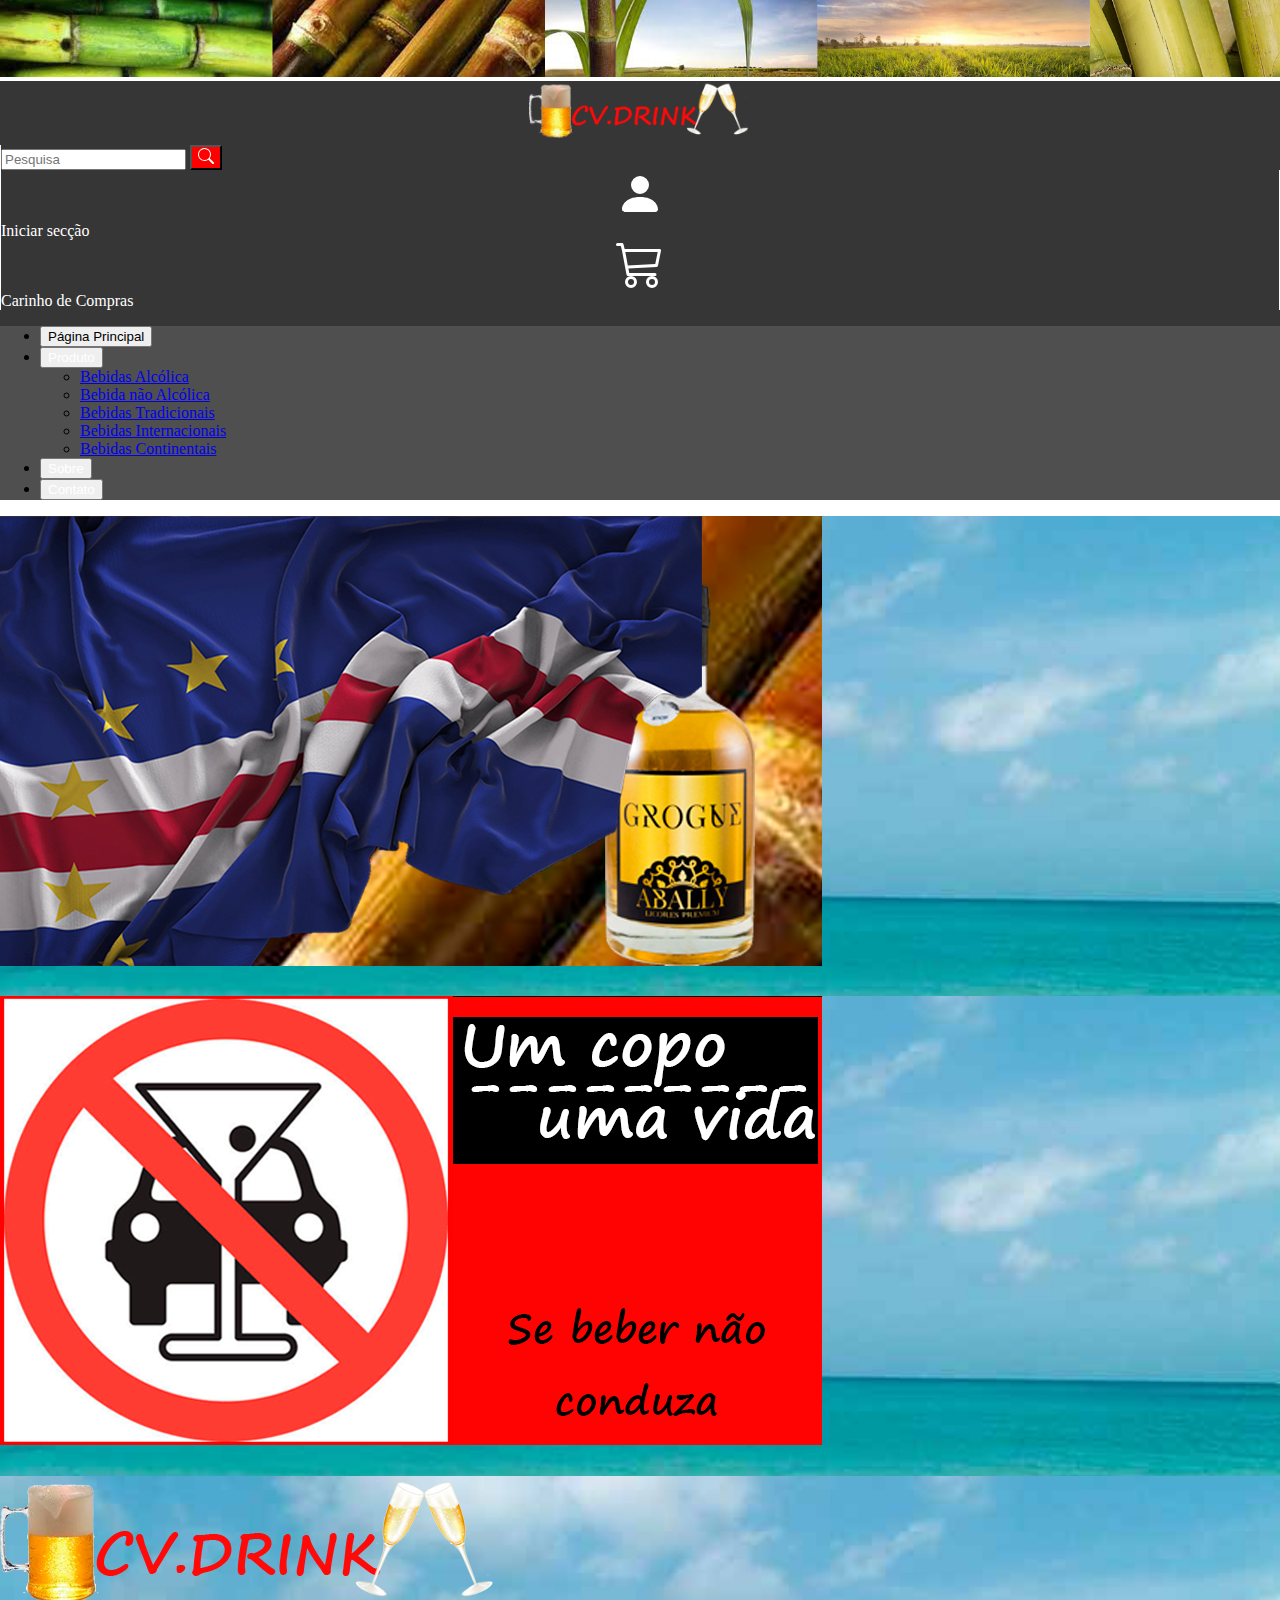
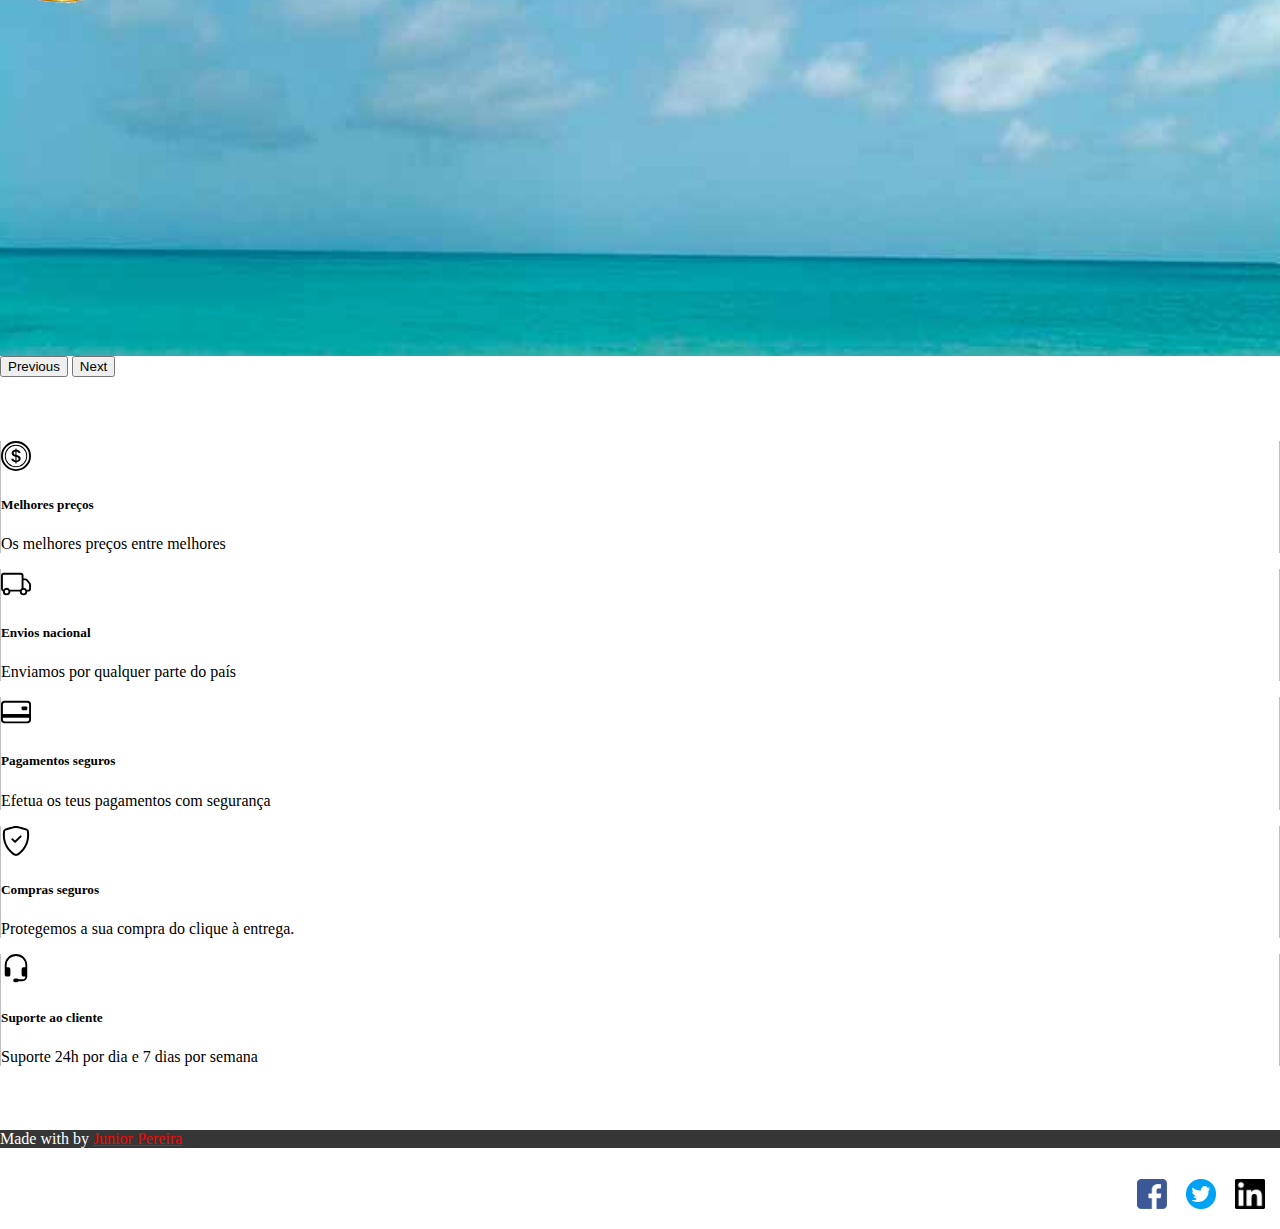
<file: index.html>
<!DOCTYPE html
    PUBLIC" -//W3C//DTD XHTML 1.0 Transitional//EN""http://www.w3.org/TR/xhtml1/DTD/xhtml1-transitional.dtd">
<html xmlns="http://www.w3.org/1999/xhtml">




    <head>

        <title>Bebidas Cabo-verdianas</title>

        <meta http-equiv="Content-type" content="text/html; charset=UTF-8" />
        <meta name="keywords" content="Store, Pc's, Computer, Sell, Buy, Cheap"
            />
        <meta name="description" content="Online Store for selling computers" />
        <meta name="author" name="Junior Pereira" />
        <link rel="stylesheet" type="text/css" href="projeto.css" />
        <link
            href="https://cdn.jsdelivr.net/npm/bootstrap@5.0.2/dist/css/bootstrap.min.css"
            rel="stylesheet"
            integrity="sha384-EVSTQN3/azprG1Anm3QDgpJLIm9Nao0Yz1ztcQTwFspd3yD65VohhpuuCOmLASjC"
            crossorigin="anonymous">

    </head>
    

    <body>
        <section class="top">
            <div class="row">
                <div class="col-md-12"><img src="imagens/imagemtopo.jpg"
                        height="auto" width="100%" style="margin: 0px;">
                </div>
            </div>
        </section>
        <section class="menu gradient">
            <nav class="nav-bar gradient">
                <div class="container-fluid">
                    <div class="row align-items-center">
                        <div class="col-md-3 justify-content-center">
                           <center>
                            <div class="menu-logo">
                                <a href="index.html">
                                    <img src="imagens/logo.png" height="60rem" width="auto">
                                </a>
                            </div>
                           </center> 
                        </div>
                        <div class="col-md-6" style="border-left:1px solid #FFFFFF;">
                            <form class="d-flex align-items-center" style="width: 100%; margin: auto;">
                                <input class="form-control  me-2" type="search" placeholder="Pesquisa" aria-label="Search">
                                <button class="btn" style="background-color: red; color: #FFFFFF;" type="submit">
                                    <svg xmlns="http://www.w3.org/2000/svg" width="16" height="16" fill="currentColor" class="bi bi-search" viewBox="0 0 16 16">
                                        <path d="M11.742 10.344a6.5 6.5 0 1 0-1.397 1.398h-.001c.03.04.062.078.098.115l3.85 3.85a1 1 0 0 0 1.415-1.414l-3.85-3.85a1.007 1.007 0 0 0-.115-.1zM12 6.5a5.5 5.5 0 1 1-11 0 5.5 5.5 0 0 1 11 0z"/>
                                    </svg>
                                </button>
                              </form>
                        </div>
                        <div class="col-md-3">
                            <div class="row align-items-center">
                                <div class="col-md-5 col-sm-6 txt-decoration hover-bold" style="border-left:1px solid #FFFFFF; border-right:1px solid #FFFFFF;">
                                    <a href="#" style="color: #FFFFFF;">
                                        <div class="row align-items-center justify-content-center">
                                            <div class="col-md-4 col-sm-2" style="padding-right:0 ;">
                                                <svg xmlns="http://www.w3.org/2000/svg" width="auto" height="3rem" fill="currentColor" class="bi bi-person-fill" viewBox="0 0 16 16">
                                                    <path d="M3 14s-1 0-1-1 1-4 6-4 6 3 6 4-1 1-1 1H3zm5-6a3 3 0 1 0 0-6 3 3 0 0 0 0 6z"/>
                                                </svg>
                                            </div>
                                            <div class="col-md-8 col-sm-6 text-center" style="padding-left: 0;">Iniciar secção</div>
                                        </div>
                                    </a>
                                </div>
                                <div class="col-md-6 col-sm-6 txt-decoration hover-bold" style="border-left:1px solid #FFFFFF; border-right:1px solid #FFFFFF;">
                                    <a href="#" style="color: #FFFFFF;">
                                        <div class="row align-items-center justify-content-center">
                                            <div class="col-md-4 col-sm-2" style="padding-right:0 ;">
                                                <svg xmlns="http://www.w3.org/2000/svg" width="auto" height="3rem" fill="currentColor" class="bi bi-cart3" viewBox="0 0 16 16">
                                                    <path d="M0 1.5A.5.5 0 0 1 .5 1H2a.5.5 0 0 1 .485.379L2.89 3H14.5a.5.5 0 0 1 .49.598l-1 5a.5.5 0 0 1-.465.401l-9.397.472L4.415 11H13a.5.5 0 0 1 0 1H4a.5.5 0 0 1-.491-.408L2.01 3.607 1.61 2H.5a.5.5 0 0 1-.5-.5zM3.102 4l.84 4.479 9.144-.459L13.89 4H3.102zM5 12a2 2 0 1 0 0 4 2 2 0 0 0 0-4zm7 0a2 2 0 1 0 0 4 2 2 0 0 0 0-4zm-7 1a1 1 0 1 1 0 2 1 1 0 0 1 0-2zm7 0a1 1 0 1 1 0 2 1 1 0 0 1 0-2z"/>
                                                </svg>
                                            </div>
                                            <div class="col-md-8 col-sm-7 text-center" style="padding-left: 0;">Carinho de Compras</div>
                                        </div>
                                    </a>
                                </div>
                                <div class="col-md-3">

                                </div>
                            </div>
                        </div>
                    </div>
                </div>

                <div class="container-fluid menu-pl">
                    <ul class="nav nav-tabs" id="myTab" role="tablist" style="width: 100%;">
                        <li class="nav-item txt-decoration" role="presentation">
                            <a href="index.html"><button class="nav-link active"
                                    id="home-tab"
                                    data-bs-toggle="tab" data-bs-target="#home"
                                    type="button" role="tab" aria-controls="home"
                                    aria-selected="true">Página Principal</button>
                            </a>
                        </li>
                        <li class=" nav-item dropdown" role="presentation">
                            <button class="nav-link" type="button" id="dropdownMenuButton1" role="tab" data-bs-toggle="dropdown" data-bs-target="#Produto" aria-controls="profile" aria-expanded="false">
                                <span class="menu-inative">Produto</span>
                            </button>
                            <ul class="dropdown-menu" aria-labelledby="dropdownMenuButton1">
                              <li><a class="dropdown-item" href="catalogo.html">Bebidas Alcólica</a></li>
                              <li><a class="dropdown-item" href="catalogo.html">Bebida não Alcólica</a></li>
                              <li><a class="dropdown-item" href="catalogo.html">Bebidas Tradicionais</a></li>
                              <li><a class="dropdown-item" href="catalogo.html">Bebidas Internacionais</a></li>
                              <li><a class="dropdown-item" href="catalogo.html">Bebidas Continentais</a></li>

                            </ul>
                        </li>
                        <li class="nav-item txt-decoration" role="presentation">
                            <a href="sobre.html">
                                <button class="nav-link" id="contact-tab"
                                    data-bs-toggle="tab" data-bs-target="#contact"
                                    type="button" role="tab" aria-controls="contact"
                                    aria-selected="false"><span
                                        class="menu-inative">Sobre</span></button>
                            </a>
                        </li>
                        <li class="nav-item txt-decoration" role="presentation">
                            <a href="contato.html">
                                <button class="nav-link" id="contact-tab"
                                    data-bs-toggle="tab" data-bs-target="#contact"
                                    type="button" role="tab" aria-controls="contact"
                                    aria-selected="false"><span
                                        class="menu-inative">Contato</span></button>
                            </a>
                        </li>
                    </ul>
                </div>
              </nav>
        </section>

        <section class="slide justify-content-center">
            <div class="container-fluid" style="padding: 0%;">
                <div class="row justify-content-center">
                    <div class="col-md-12">
                        <div id="carouselExampleInterval" class="carousel
                            slide" data-bs-ride="carousel">
                            <div class="carousel-inner">
                                <div class="carousel-item carousel-project active"
                                    data-bs-interval="4000">
                                    <img src="imagens/destaque_home_2.png"
                                        class="d-block w-100" alt="...">
                                </div>
                                <div class="carousel-item carousel-project"
                                    data-bs-interval="4000">
                                    <img src="imagens/destaque_home.png"
                                        class="d-block w-100" alt="...">
                                </div>
                                <div class="carousel-item carousel-project"
                                data-bs-interval="4000">
                                    <div class="row justify-content-center my-5 g-5">
                                        <div class="col-md-10">
                                            <img src="imagens/logo.png"
                                                class="d-block w-100" alt="...">
                                        </div>
                                    </div>
                                
                                </div>
                            </div>
                            <button class="carousel-control-prev"
                                type="button"
                                data-bs-target="#carouselExampleInterval"
                                data-bs-slide="prev">
                                <span class="carousel-control-prev-icon"
                                    aria-hidden="true"></span>
                                <span class="visually-hidden">Previous</span>
                            </button>
                            <button class="carousel-control-next"
                                type="button"
                                data-bs-target="#carouselExampleInterval"
                                data-bs-slide="next">
                                <span class="carousel-control-next-icon"
                                    aria-hidden="true"></span>
                                <span class="visually-hidden">Next</span>
                            </button>
                        </div>
                    </div>
                </div>
            </div>
        </section>

            <!--
                <div id="para_slider">
                    <img src="imagens/destaque_home_2.png" id="slider">
                    <div id="botoes_1">
                        <button type="button" onclick="reiniciar()"
                            style="float:left; margin-left: 34%;">REINICIAR</button>
                        <button type="button" onclick="stop()" id="botao_1"
                            style="float:left;">STOP</button>
                    </div>
                            <div id="botoes_2">
                            <button type="button" onclick="esquerda()" style="float: left;"><</button>
                            <button type="button" onclick="direita()" style="float: right;">></button>
                            </div>
                </div>
            -->
        <section class="cela-infor">
            <div class="container-fluid">
                <div class="row justify-content-center text-center align-items-center">
                    
                    <div class="col-md-2 cl-i-1">
                       
                            <svg xmlns="http://www.w3.org/2000/svg" width="30" height="30" fill="currentColor" class="bi bi-coin" viewBox="0 0 16 16">
                                <path d="M5.5 9.511c.076.954.83 1.697 2.182 1.785V12h.6v-.709c1.4-.098 2.218-.846 2.218-1.932 0-.987-.626-1.496-1.745-1.76l-.473-.112V5.57c.6.068.982.396 1.074.85h1.052c-.076-.919-.864-1.638-2.126-1.716V4h-.6v.719c-1.195.117-2.01.836-2.01 1.853 0 .9.606 1.472 1.613 1.707l.397.098v2.034c-.615-.093-1.022-.43-1.114-.9H5.5zm2.177-2.166c-.59-.137-.91-.416-.91-.836 0-.47.345-.822.915-.925v1.76h-.005zm.692 1.193c.717.166 1.048.435 1.048.91 0 .542-.412.914-1.135.982V8.518l.087.02z"/>
                                <path d="M8 15A7 7 0 1 1 8 1a7 7 0 0 1 0 14zm0 1A8 8 0 1 0 8 0a8 8 0 0 0 0 16z"/>
                                <path d="M8 13.5a5.5 5.5 0 1 1 0-11 5.5 5.5 0 0 1 0 11zm0 .5A6 6 0 1 0 8 2a6 6 0 0 0 0 12z"/>
                              </svg>
                       
                      
                            <h5>Melhores preços</h5>
                            <p>Os melhores preços entre melhores</p>
                     
                    </div>
                    <div class="col-md-2 cl-i-1">
                            <svg xmlns="http://www.w3.org/2000/svg" width="30" height="30" fill="currentColor" class="bi bi-truck" viewBox="0 0 16 16">
                            <path d="M0 3.5A1.5 1.5 0 0 1 1.5 2h9A1.5 1.5 0 0 1 12 3.5V5h1.02a1.5 1.5 0 0 1 1.17.563l1.481 1.85a1.5 1.5 0 0 1 .329.938V10.5a1.5 1.5 0 0 1-1.5 1.5H14a2 2 0 1 1-4 0H5a2 2 0 1 1-3.998-.085A1.5 1.5 0 0 1 0 10.5v-7zm1.294 7.456A1.999 1.999 0 0 1 4.732 11h5.536a2.01 2.01 0 0 1 .732-.732V3.5a.5.5 0 0 0-.5-.5h-9a.5.5 0 0 0-.5.5v7a.5.5 0 0 0 .294.456zM12 10a2 2 0 0 1 1.732 1h.768a.5.5 0 0 0 .5-.5V8.35a.5.5 0 0 0-.11-.312l-1.48-1.85A.5.5 0 0 0 13.02 6H12v4zm-9 1a1 1 0 1 0 0 2 1 1 0 0 0 0-2zm9 0a1 1 0 1 0 0 2 1 1 0 0 0 0-2z"/>
                          </svg>

                            <h5>Envios nacional</h5>
                            <p>Enviamos por qualquer parte do país</p>


                    </div>
                    <div class="col-md-3 cl-i-1">
                            <svg xmlns="http://www.w3.org/2000/svg" width="30" height="30" fill="currentColor" class="bi bi-credit-card-2-back" viewBox="0 0 16 16">
                                <path d="M11 5.5a.5.5 0 0 1 .5-.5h2a.5.5 0 0 1 .5.5v1a.5.5 0 0 1-.5.5h-2a.5.5 0 0 1-.5-.5v-1z"/>
                                <path d="M2 2a2 2 0 0 0-2 2v8a2 2 0 0 0 2 2h12a2 2 0 0 0 2-2V4a2 2 0 0 0-2-2H2zm13 2v5H1V4a1 1 0 0 1 1-1h12a1 1 0 0 1 1 1zm-1 9H2a1 1 0 0 1-1-1v-1h14v1a1 1 0 0 1-1 1z"/>
                              </svg>

                            <h5>Pagamentos seguros</h5>
                            <p>Efetua os teus pagamentos com segurança</p>
                    </div>
                    <div class="col-md-2 cl-i-1">
                            <svg xmlns="http://www.w3.org/2000/svg" width="30" height="30" fill="currentColor" class="bi bi-shield-check" viewBox="0 0 16 16">
                                <path d="M5.338 1.59a61.44 61.44 0 0 0-2.837.856.481.481 0 0 0-.328.39c-.554 4.157.726 7.19 2.253 9.188a10.725 10.725 0 0 0 2.287 2.233c.346.244.652.42.893.533.12.057.218.095.293.118a.55.55 0 0 0 .101.025.615.615 0 0 0 .1-.025c.076-.023.174-.061.294-.118.24-.113.547-.29.893-.533a10.726 10.726 0 0 0 2.287-2.233c1.527-1.997 2.807-5.031 2.253-9.188a.48.48 0 0 0-.328-.39c-.651-.213-1.75-.56-2.837-.855C9.552 1.29 8.531 1.067 8 1.067c-.53 0-1.552.223-2.662.524zM5.072.56C6.157.265 7.31 0 8 0s1.843.265 2.928.56c1.11.3 2.229.655 2.887.87a1.54 1.54 0 0 1 1.044 1.262c.596 4.477-.787 7.795-2.465 9.99a11.775 11.775 0 0 1-2.517 2.453 7.159 7.159 0 0 1-1.048.625c-.28.132-.581.24-.829.24s-.548-.108-.829-.24a7.158 7.158 0 0 1-1.048-.625 11.777 11.777 0 0 1-2.517-2.453C1.928 10.487.545 7.169 1.141 2.692A1.54 1.54 0 0 1 2.185 1.43 62.456 62.456 0 0 1 5.072.56z"/>
                                <path d="M10.854 5.146a.5.5 0 0 1 0 .708l-3 3a.5.5 0 0 1-.708 0l-1.5-1.5a.5.5 0 1 1 .708-.708L7.5 7.793l2.646-2.647a.5.5 0 0 1 .708 0z"/>
                            </svg>

                            <h5>Compras seguros</h5>
                            <p>Protegemos a sua compra do clique à entrega.</p>

                    </div>
                    <div class="col-md-2 cl-i-1">
                            <svg xmlns="http://www.w3.org/2000/svg" width="30" height="30" fill="currentColor" class="bi bi-headset" viewBox="0 0 16 16">
                            <path d="M8 1a5 5 0 0 0-5 5v1h1a1 1 0 0 1 1 1v3a1 1 0 0 1-1 1H3a1 1 0 0 1-1-1V6a6 6 0 1 1 12 0v6a2.5 2.5 0 0 1-2.5 2.5H9.366a1 1 0 0 1-.866.5h-1a1 1 0 1 1 0-2h1a1 1 0 0 1 .866.5H11.5A1.5 1.5 0 0 0 13 12h-1a1 1 0 0 1-1-1V8a1 1 0 0 1 1-1h1V6a5 5 0 0 0-5-5z"/>
                            </svg>

                            <h5>Suporte ao cliente</h5>
                            <p>Suporte 24h por dia e 7 dias por semana</p>
                    </div>
                </div>
            </div>
        </section>

        <footer class="css-footer gradient">
            <div class="row justify-content-center text-center align-items-center">
                <div class="col-md-2"></div>
                <div class="col-md-8 text-center">
                    <span style="color: #FFFFFF;">Made with by
                    <a href="#">Junior Pereira</a>
                    </span>
                </div>
                <div class="col-md-2">
                    <div class="rede-social align-items-center">
                        <ul>
                            <li><a href=""><img
                                        src="imagens/redes-sociais/facebook.png"
                                        width="30px"
                                        height="30px" /></a></li>
                            <li><a href=""><img
                                        src="imagens/redes-sociais/twitter.png"
                                        width="30px"
                                        height="30px" /></a></li>
                            <li><a href=""><img
                                        src="imagens/redes-sociais/linkedin.png"
                                        width="30px"
                                        height="30px" /></a></li>
                        </ul>
                    </div>
                </div>
            </div>
        </footer>

        <script type="text/javascript" src="js/banner.js"></script>
        <script
            src="https://cdn.jsdelivr.net/npm/bootstrap@5.0.2/dist/js/bootstrap.bundle.min.js"
            integrity="sha384-MrcW6ZMFYlzcLA8Nl+NtUVF0sA7MsXsP1UyJoMp4YLEuNSfAP+JcXn/tWtIaxVXM"
            crossorigin="anonymous"></script>


    </body>



</html>
</file>
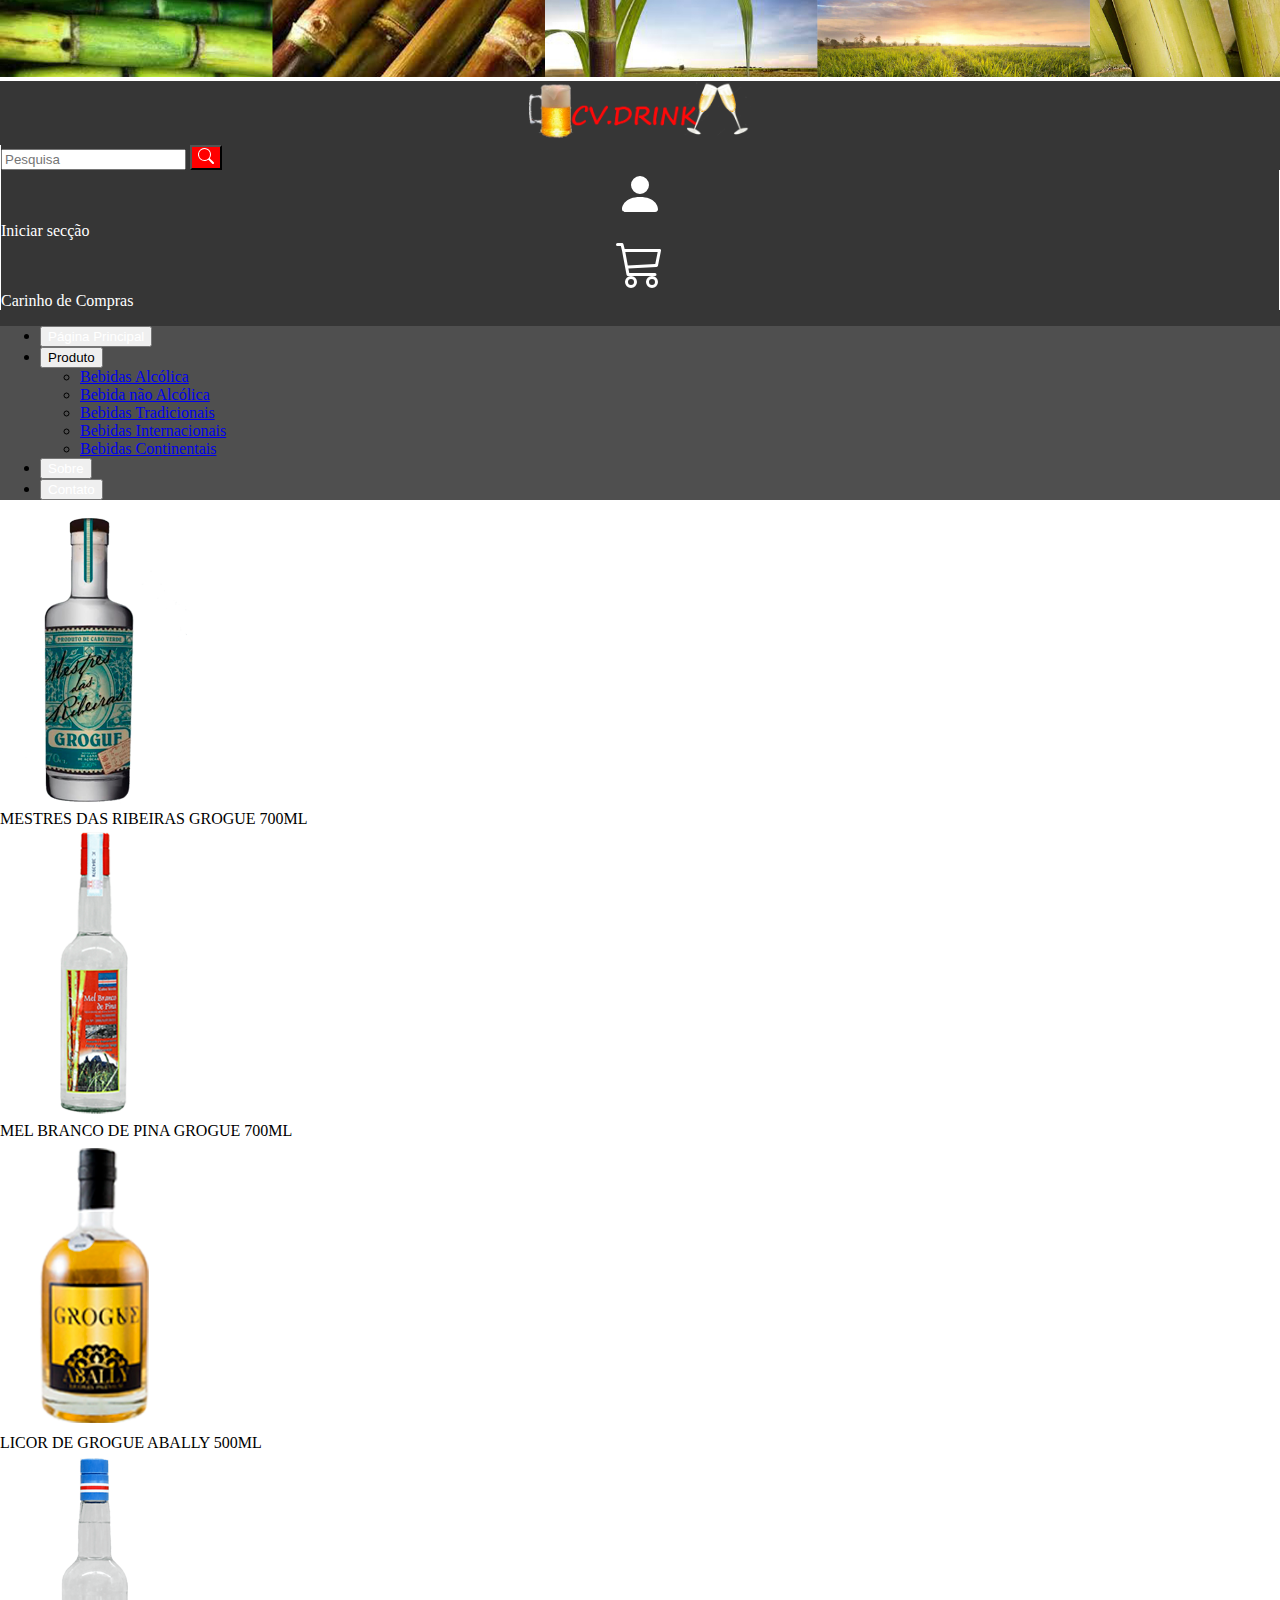
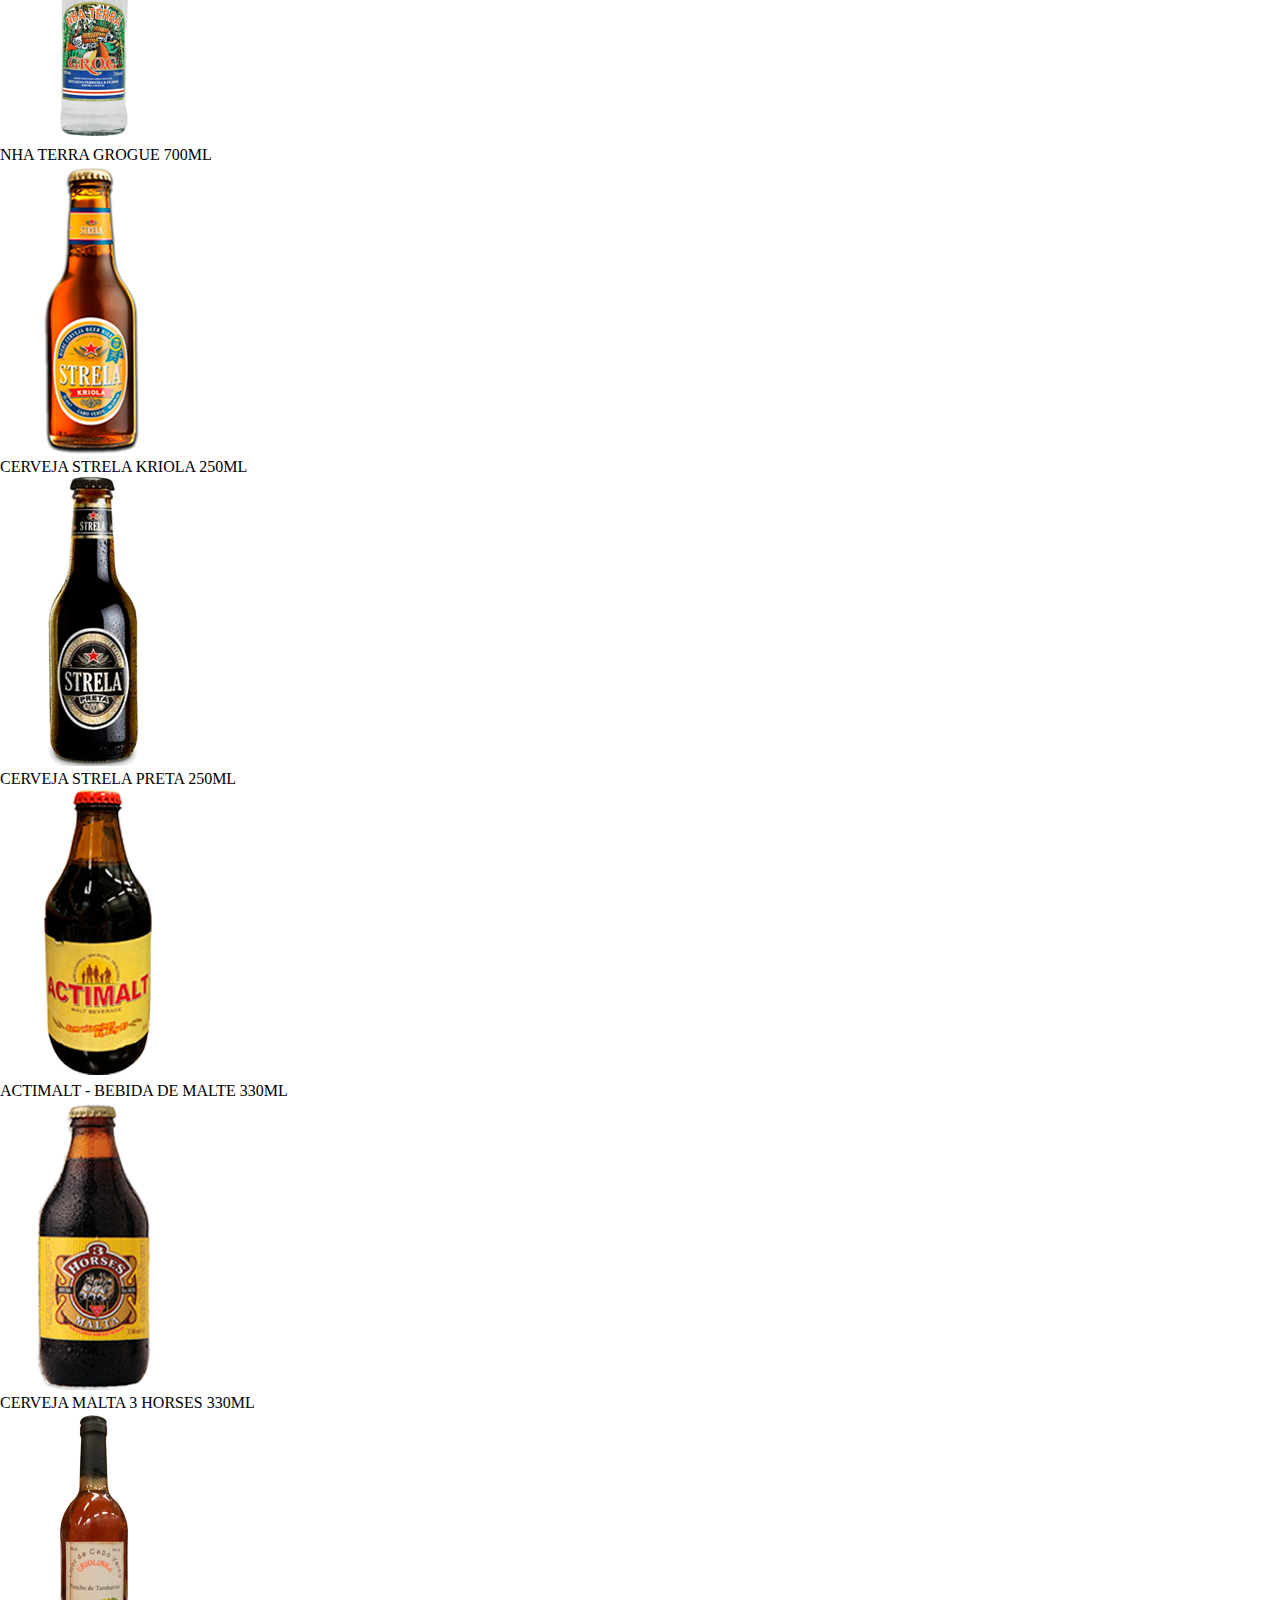
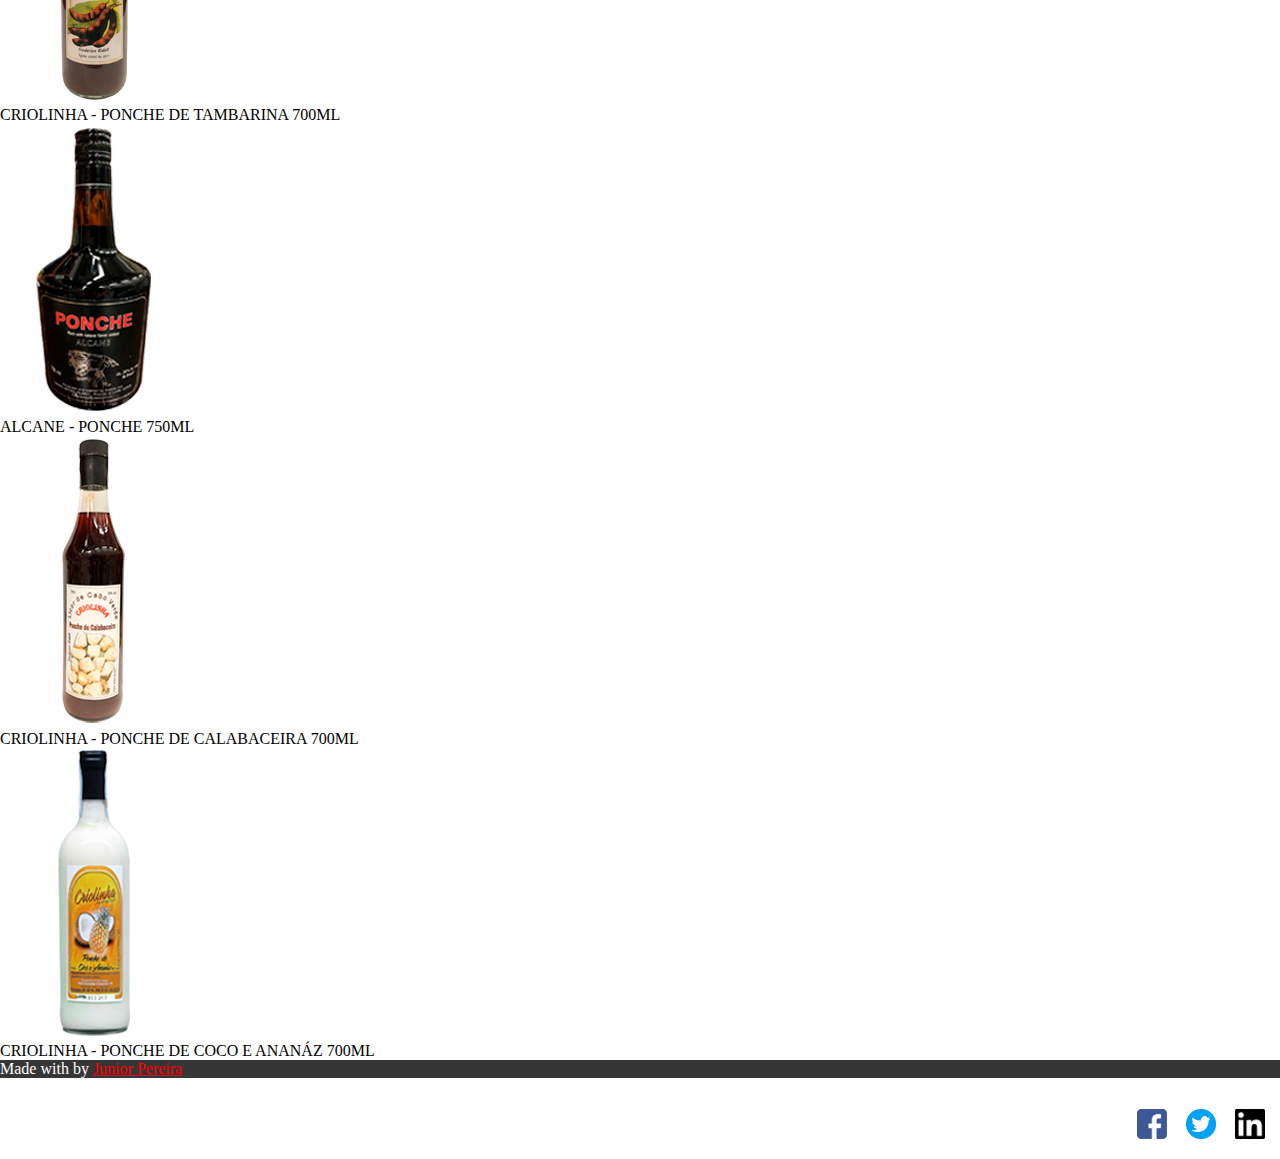
<file: catalogo.html>
<!DOCTYPE html
    PUBLIC" -//W3C//DTD XHTML 1.0 Transitional//EN""http://www.w3.org/TR/xhtml1/DTD/xhtml1-transitional.dtd">
<html xmlns="http://www.w3.org/1999/xhtml">



    <head>

        <title>Bebidas Cabo-verdianas</title>

        <meta http-equiv="Content-type" content="text/html; charset=UTF-8" />
        <meta name="keywords" content="Store, Pc's, Computer, Sell, Buy, Cheap"
            />
        <meta name="description" content="Online Store for selling computers" />
        <meta name="author" name="Junior Pereira" />
        <link rel="stylesheet" type="text/css" href="projeto.css" />
        <link
        href="https://cdn.jsdelivr.net/npm/bootstrap@5.0.2/dist/css/bootstrap.min.css"
        rel="stylesheet"
        integrity="sha384-EVSTQN3/azprG1Anm3QDgpJLIm9Nao0Yz1ztcQTwFspd3yD65VohhpuuCOmLASjC"
        crossorigin="anonymous">


    </head>

    <body>
        <section class="top">
            <div class="row">
                <div class="col-md-12"><img src="imagens/imagemtopo.jpg"
                        height="auto" width="100%" style="margin: 0px;">
                </div>
            </div>
        </section>
        <section class="menu gradient">
            <nav class="nav-bar gradient">
                <div class="container-fluid">
                    <div class="row align-items-center">
                        <div class="col-md-3 justify-content-center">
                           <center>
                            <div class="menu-logo">
                                <a href="index.html">
                                    <img src="imagens/logo.png" height="60rem" width="auto">
                                </a>
                            </div>
                           </center> 
                        </div>
                        <div class="col-md-6" style="border-left:1px solid #FFFFFF;">
                            <form class="d-flex align-items-center" style="width: 100%; margin: auto;">
                                <input class="form-control  me-2" type="search" placeholder="Pesquisa" aria-label="Search">
                                <button class="btn" style="background-color: red; color: #FFFFFF;" type="submit">
                                    <svg xmlns="http://www.w3.org/2000/svg" width="16" height="16" fill="currentColor" class="bi bi-search" viewBox="0 0 16 16">
                                        <path d="M11.742 10.344a6.5 6.5 0 1 0-1.397 1.398h-.001c.03.04.062.078.098.115l3.85 3.85a1 1 0 0 0 1.415-1.414l-3.85-3.85a1.007 1.007 0 0 0-.115-.1zM12 6.5a5.5 5.5 0 1 1-11 0 5.5 5.5 0 0 1 11 0z"/>
                                    </svg>
                                </button>
                              </form>
                        </div>
                        <div class="col-md-3">
                            <div class="row align-items-center">
                                <div class="col-md-5 col-sm-6 txt-decoration hover-bold" style="border-left:1px solid #FFFFFF; border-right:1px solid #FFFFFF;">
                                    <a href="#" style="color: #FFFFFF;">
                                        <div class="row align-items-center justify-content-center">
                                            <div class="col-md-4 col-sm-2" style="padding-right:0 ;">
                                                <svg xmlns="http://www.w3.org/2000/svg" width="auto" height="3rem" fill="currentColor" class="bi bi-person-fill" viewBox="0 0 16 16">
                                                    <path d="M3 14s-1 0-1-1 1-4 6-4 6 3 6 4-1 1-1 1H3zm5-6a3 3 0 1 0 0-6 3 3 0 0 0 0 6z"/>
                                                </svg>
                                            </div>
                                            <div class="col-md-8 col-sm-6 text-center" style="padding-left: 0;">Iniciar secção</div>
                                        </div>
                                    </a>
                                </div>
                                <div class="col-md-6 col-sm-6 txt-decoration hover-bold" style="border-left:1px solid #FFFFFF; border-right:1px solid #FFFFFF;">
                                    <a href="#" style="color: #FFFFFF;">
                                        <div class="row align-items-center justify-content-center">
                                            <div class="col-md-4 col-sm-2" style="padding-right:0 ;">
                                                <svg xmlns="http://www.w3.org/2000/svg" width="auto" height="3rem" fill="currentColor" class="bi bi-cart3" viewBox="0 0 16 16">
                                                    <path d="M0 1.5A.5.5 0 0 1 .5 1H2a.5.5 0 0 1 .485.379L2.89 3H14.5a.5.5 0 0 1 .49.598l-1 5a.5.5 0 0 1-.465.401l-9.397.472L4.415 11H13a.5.5 0 0 1 0 1H4a.5.5 0 0 1-.491-.408L2.01 3.607 1.61 2H.5a.5.5 0 0 1-.5-.5zM3.102 4l.84 4.479 9.144-.459L13.89 4H3.102zM5 12a2 2 0 1 0 0 4 2 2 0 0 0 0-4zm7 0a2 2 0 1 0 0 4 2 2 0 0 0 0-4zm-7 1a1 1 0 1 1 0 2 1 1 0 0 1 0-2zm7 0a1 1 0 1 1 0 2 1 1 0 0 1 0-2z"/>
                                                </svg>
                                            </div>
                                            <div class="col-md-8 col-sm-7 text-center" style="padding-left: 0;">Carinho de Compras</div>
                                        </div>
                                    </a>
                                </div>
                                <div class="col-md-3">

                                </div>
                            </div>
                        </div>
                    </div>
                </div>

                <div class="container-fluid menu-pl">
                    <ul class="nav nav-tabs" id="myTab" role="tablist" style="width: 100%;">
                        <li class="nav-item txt-decoration" role="presentation">
                            <a href="index.html"><button class="nav-link"
                                    id="home-tab"
                                    data-bs-toggle="tab" data-bs-target="#home"
                                    type="button" role="tab" aria-controls="home"
                                    aria-selected="true">
                                        <span class="menu-inative">Página Principal</span>
                                    </button>
                            </a>
                        </li>
                        <li class=" nav-item dropdown" role="presentation">
                            <button class="nav-link active" type="button" id="dropdownMenuButton1" role="tab" data-bs-toggle="dropdown" data-bs-target="#Produto" aria-controls="profile" aria-expanded="false">
                                <span>Produto</span>
                            </button>
                            <ul class="dropdown-menu" aria-labelledby="dropdownMenuButton1">
                              <li><a class="dropdown-item" href="catalogo.html">Bebidas Alcólica</a></li>
                              <li><a class="dropdown-item" href="catalogo.html">Bebida não Alcólica</a></li>
                              <li><a class="dropdown-item" href="catalogo.html">Bebidas Tradicionais</a></li>
                              <li><a class="dropdown-item" href="catalogo.html">Bebidas Internacionais</a></li>
                              <li><a class="dropdown-item" href="catalogo.html">Bebidas Continentais</a></li>

                            </ul>
                        </li>
                        <li class="nav-item txt-decoration" role="presentation">
                            <a href="sobre.html">
                                <button class="nav-link" id="contact-tab"
                                    data-bs-toggle="tab" data-bs-target="#contact"
                                    type="button" role="tab" aria-controls="contact"
                                    aria-selected="false"><span
                                        class="menu-inative">Sobre</span></button>
                            </a>
                        </li>
                        <li class="nav-item txt-decoration" role="presentation">
                            <a href="contato.html">
                                <button class="nav-link" id="contact-tab"
                                    data-bs-toggle="tab" data-bs-target="#contact"
                                    type="button" role="tab" aria-controls="contact"
                                    aria-selected="false"><span
                                        class="menu-inative">Contato</span></button>
                            </a>
                        </li>
                    </ul>
                </div>
              </nav>
        </section>
                <!--<li class="nav-item txt-decoration" role="presentation">
                    <a href="catalogo.html"><button class="nav-link active"
                            id="profile-tab"
                            data-bs-toggle="tab" data-bs-target="#Produto"
                            type="button" role="tab" aria-controls="profile"
                            aria-selected="false">Produto</button>
                    </a>
                </li>-->
                

        <section class="product">
            <div class="container">
                <div class="row text-center justify-content-center align-items-center my-4 g-4">
                    <div class="col-md-3">
                        <div class="col-md-12"><img src="imagens/produto0.png"></div>
                        <div class="col-md-12">MESTRES DAS RIBEIRAS GROGUE 700ML</div>
                    </div>
                    <div class="col-md-3">
                        <div class="col-md-12"><img src="imagens/produto2.png"></div>
                        <div class="col-md-12">MEL BRANCO DE PINA GROGUE 700ML</div>
                    </div>
                    <div class="col-md-3">
                        <div class="col-md-12"><img src="imagens/produto3.png"></div>
                        <div class="col-md-12">LICOR DE GROGUE ABALLY 500ML</div>
                    </div>
                    <div class="col-md-3">
                        <div class="col-md-12"><img src="imagens/produto4.png"></div>
                        <div class="col-md-12">NHA TERRA GROGUE 700ML</div>
                    </div>
                </div>

                <div class="row text-center justify-content-center align-items-center my-4 g-4">
                    <div class="col-md-3">
                        <div class="col-md-12"><img src="imagens/produto5.png"></div>
                        <div class="col-md-12">CERVEJA STRELA KRIOLA 250ML</div>
                    </div>
                    <div class="col-md-3">
                        <div class="col-md-12"><img src="imagens/produto6.png"></div>
                        <div class="col-md-12">CERVEJA STRELA PRETA 250ML</div>
                    </div>
                    <div class="col-md-3">
                        <div class="col-md-12"><img src="imagens/produto7.png"></div>
                        <div class="col-md-12">ACTIMALT - BEBIDA DE MALTE 330ML</div>
                    </div>
                    <div class="col-md-3">
                        <div class="col-md-12"><img src="imagens/produto8.png"></div>
                        <div class="col-md-12">CERVEJA MALTA 3 HORSES 330ML</div>
                    </div>
                </div>

                <div class="row text-center justify-content-center align-items-center my-4 g-4">
                    <div class="col-md-3">
                        <div class="col-md-12"><img src="imagens/produto9.png"></div>
                        <div class="col-md-12">CRIOLINHA - PONCHE DE TAMBARINA 700ML</div>
                    </div>
                    <div class="col-md-3">
                        <div class="col-md-12"><img src="imagens/produto10.png"></div>
                        <div class="col-md-12">ALCANE - PONCHE 750ML</div>
                    </div>
                    <div class="col-md-3">
                        <div class="col-md-12"><img src="imagens/produto11.png"></div>
                        <div class="col-md-12">CRIOLINHA - PONCHE DE CALABACEIRA 700ML</div>
                    </div>
                    <div class="col-md-3">
                        <div class="col-md-12"><img src="imagens/produto12.png"></div>
                        <div class="col-md-12">CRIOLINHA - PONCHE DE COCO E ANANÁZ 700ML</div>
                    </div>
                </div>
            </div>
        </section>


        <footer class="css-footer gradient">
            <div class="row justify-content-center text-center align-items-center">
                <div class="col-md-2"></div>
                <div class="col-md-8 text-center">
                    <span style="color: #FFFFFF;">Made with by
                    <a href="#">Junior Pereira</a>
                    </span>
                </div>
                <div class="col-md-2">
                    <div class="rede-social align-items-center">
                        <ul>
                            <li><a href=""><img
                                        src="imagens/redes-sociais/facebook.png"
                                        width="30px"
                                        height="30px" /></a></li>
                            <li><a href=""><img
                                        src="imagens/redes-sociais/twitter.png"
                                        width="30px"
                                        height="30px" /></a></li>
                            <li><a href=""><img
                                        src="imagens/redes-sociais/linkedin.png"
                                        width="30px"
                                        height="30px" /></a></li>
                        </ul>
                    </div>
                </div>
            </div>
        </footer>


        <script
            src="https://cdn.jsdelivr.net/npm/bootstrap@5.0.2/dist/js/bootstrap.bundle.min.js"
            integrity="sha384-MrcW6ZMFYlzcLA8Nl+NtUVF0sA7MsXsP1UyJoMp4YLEuNSfAP+JcXn/tWtIaxVXM"
            crossorigin="anonymous"></script>

    </body>

</html>
</file>
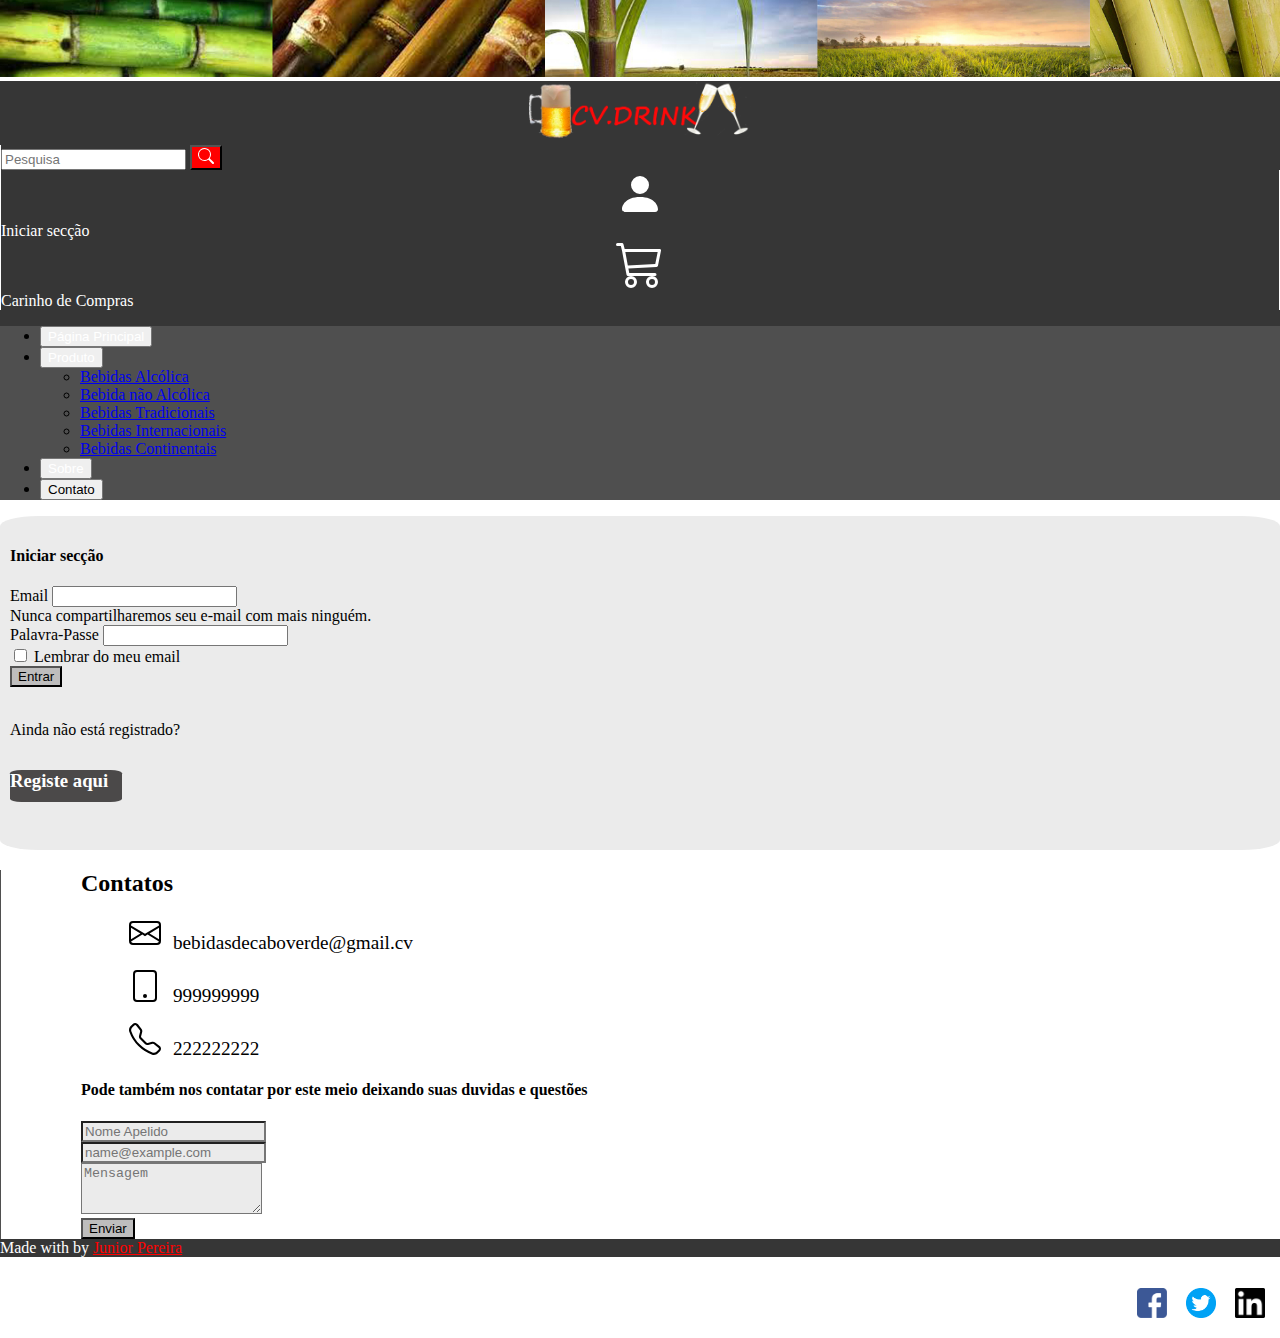
<file: contato.html>
<!DOCTYPE html
    PUBLIC" -//W3C//DTD XHTML 1.0 Transitional//EN""http://www.w3.org/TR/xhtml1/DTD/xhtml1-transitional.dtd">
<html xmlns="http://www.w3.org/1999/xhtml">



    <head>
        <title>Bebidas Cabo-verdianas</title>
        <meta http-equiv="Content-type" content="text/html; charset=UTF-8" />
        <meta name="keywords" content="Store, Pc's, Computer, Sell, Buy, Cheap"
            />
        <meta name="description" content="Online Store for selling computers" />
        <meta name="author" name="Junior Pereira" />
        <link rel="stylesheet" type="text/css" href="projeto.css" />
        <link
        href="https://cdn.jsdelivr.net/npm/bootstrap@5.0.2/dist/css/bootstrap.min.css"
        rel="stylesheet"
        integrity="sha384-EVSTQN3/azprG1Anm3QDgpJLIm9Nao0Yz1ztcQTwFspd3yD65VohhpuuCOmLASjC"
        crossorigin="anonymous">

    </head>

    <body>
        <section class="top">
            <div class="row">
                <div class="col-md-12"><img src="imagens/imagemtopo.jpg"
                        height="auto" width="100%" style="margin: 0px;">
                </div>
            </div>
        </section>
        <section class="menu gradient">
            <nav class="nav-bar gradient">
                <div class="container-fluid">
                    <div class="row align-items-center">
                        <div class="col-md-3 justify-content-center">
                           <center>
                            <div class="menu-logo">
                                <a href="index.html">
                                    <img src="imagens/logo.png" height="60rem" width="auto">
                                </a>
                            </div>
                           </center> 
                        </div>
                        <div class="col-md-6" style="border-left:1px solid #FFFFFF;">
                            <form class="d-flex align-items-center" style="width: 100%; margin: auto;">
                                <input class="form-control  me-2" type="search" placeholder="Pesquisa" aria-label="Search">
                                <button class="btn" style="background-color: red; color: #FFFFFF;" type="submit">
                                    <svg xmlns="http://www.w3.org/2000/svg" width="16" height="16" fill="currentColor" class="bi bi-search" viewBox="0 0 16 16">
                                        <path d="M11.742 10.344a6.5 6.5 0 1 0-1.397 1.398h-.001c.03.04.062.078.098.115l3.85 3.85a1 1 0 0 0 1.415-1.414l-3.85-3.85a1.007 1.007 0 0 0-.115-.1zM12 6.5a5.5 5.5 0 1 1-11 0 5.5 5.5 0 0 1 11 0z"/>
                                    </svg>
                                </button>
                              </form>
                        </div>
                        <div class="col-md-3">
                            <div class="row align-items-center">
                                <div class="col-md-5 col-sm-6 txt-decoration hover-bold" style="border-left:1px solid #FFFFFF; border-right:1px solid #FFFFFF;">
                                    <a href="#" style="color: #FFFFFF;">
                                        <div class="row align-items-center justify-content-center">
                                            <div class="col-md-4 col-sm-2" style="padding-right:0 ;">
                                                <svg xmlns="http://www.w3.org/2000/svg" width="auto" height="3rem" fill="currentColor" class="bi bi-person-fill" viewBox="0 0 16 16">
                                                    <path d="M3 14s-1 0-1-1 1-4 6-4 6 3 6 4-1 1-1 1H3zm5-6a3 3 0 1 0 0-6 3 3 0 0 0 0 6z"/>
                                                </svg>
                                            </div>
                                            <div class="col-md-8 col-sm-6 text-center" style="padding-left: 0;">Iniciar secção</div>
                                        </div>
                                    </a>
                                </div>
                                <div class="col-md-6 col-sm-6 txt-decoration hover-bold" style="border-left:1px solid #FFFFFF; border-right:1px solid #FFFFFF;">
                                    <a href="#" style="color: #FFFFFF;">
                                        <div class="row align-items-center justify-content-center">
                                            <div class="col-md-4 col-sm-2" style="padding-right:0 ;">
                                                <svg xmlns="http://www.w3.org/2000/svg" width="auto" height="3rem" fill="currentColor" class="bi bi-cart3" viewBox="0 0 16 16">
                                                    <path d="M0 1.5A.5.5 0 0 1 .5 1H2a.5.5 0 0 1 .485.379L2.89 3H14.5a.5.5 0 0 1 .49.598l-1 5a.5.5 0 0 1-.465.401l-9.397.472L4.415 11H13a.5.5 0 0 1 0 1H4a.5.5 0 0 1-.491-.408L2.01 3.607 1.61 2H.5a.5.5 0 0 1-.5-.5zM3.102 4l.84 4.479 9.144-.459L13.89 4H3.102zM5 12a2 2 0 1 0 0 4 2 2 0 0 0 0-4zm7 0a2 2 0 1 0 0 4 2 2 0 0 0 0-4zm-7 1a1 1 0 1 1 0 2 1 1 0 0 1 0-2zm7 0a1 1 0 1 1 0 2 1 1 0 0 1 0-2z"/>
                                                </svg>
                                            </div>
                                            <div class="col-md-8 col-sm-7 text-center" style="padding-left: 0;">Carinho de Compras</div>
                                        </div>
                                    </a>
                                </div>
                                <div class="col-md-3">

                                </div>
                            </div>
                        </div>
                    </div>
                </div>

                <div class="container-fluid menu-pl">
                    <ul class="nav nav-tabs" id="myTab" role="tablist" style="width: 100%;">
                        <li class="nav-item txt-decoration" role="presentation">
                            <a href="index.html"><button class="nav-link"
                                    id="home-tab"
                                    data-bs-toggle="tab" data-bs-target="#home"
                                    type="button" role="tab" aria-controls="home"
                                    aria-selected="true">
                                    <span class="menu-inative">Página Principal</span>
                                    </button>
                            </a>
                        </li>
                        <li class=" nav-item dropdown" role="presentation">
                            <button class="nav-link" type="button" id="dropdownMenuButton1" role="tab" data-bs-toggle="dropdown" data-bs-target="#Produto" aria-controls="profile" aria-expanded="false">
                                <span class="menu-inative">Produto</span>
                            </button>
                            <ul class="dropdown-menu" aria-labelledby="dropdownMenuButton1">
                              <li><a class="dropdown-item" href="catalogo.html">Bebidas Alcólica</a></li>
                              <li><a class="dropdown-item" href="catalogo.html">Bebida não Alcólica</a></li>
                              <li><a class="dropdown-item" href="catalogo.html">Bebidas Tradicionais</a></li>
                              <li><a class="dropdown-item" href="catalogo.html">Bebidas Internacionais</a></li>
                              <li><a class="dropdown-item" href="catalogo.html">Bebidas Continentais</a></li>

                            </ul>
                        </li>
                        <li class="nav-item txt-decoration" role="presentation">
                            <a href="sobre.html">
                                <button class="nav-link" id="contact-tab"
                                    data-bs-toggle="tab" data-bs-target="#contact"
                                    type="button" role="tab" aria-controls="contact"
                                    aria-selected="false"><span
                                        class="menu-inative">Sobre</span></button>
                            </a>
                        </li>
                        <li class="nav-item txt-decoration" role="presentation">
                            <a href="contato.html">
                                <button class="nav-link active" id="contact-tab"
                                    data-bs-toggle="tab" data-bs-target="#contact"
                                    type="button" role="tab" aria-controls="contact"
                                    aria-selected="false">Contato</button>
                            </a>
                    </ul>
                </div>
              </nav>
        </section>
        <section class="contact">
            <div class="container-fluid my-4 g-3">
                <div class="row">
                    <div class="col-md-3 box-contact-1">
                        <div class="padding-2">
                            <h4>Iniciar secção</h4>
                            <form>
                                <div class="mb-3">
                                <label for="exampleInputEmail1" class="form-label">Email</label>
                                <input type="email" class="form-control" id="exampleInputEmail1" aria-describedby="emailHelp">
                                <div id="emailHelp" class="form-text">Nunca compartilharemos seu e-mail com mais ninguém.</div>
                                </div>
                                <div class="mb-3">
                                <label for="exampleInputPassword1" class="form-label">Palavra-Passe</label>
                                <input type="password" class="form-control" id="exampleInputPassword1">
                                </div>
                                <div class="mb-3 form-check">
                                <input type="checkbox" class="form-check-input" id="exampleCheck1">
                                <label class="form-check-label" for="exampleCheck1">Lembrar do meu email</label>
                                </div>
                                <button type="submit" class="btn btn-light" style="background-color: rgb(190, 189, 189);">Entrar</button>
                            </form>

                            <br />

                            <p class="#">Ainda não está registrado?</p>

                            <div class="button-registro text-center text-decoration">
                                <a href="registro/formulario.html" target="_blank">
                                <h5>Registe aqui</h5></a>
                            </div>
                        </div>
                        
                    </div>
                    <div class="col-md-9 box-contact-2 padding-3">
                        <h2>Contatos</h2>
                        <div class="contact-1">
                            <div class="contact-2">
                                <a href="mailto:bebidasdecaboverde@gmail.cv"
                                    style="text-decoration: none;">
                                    <svg xmlns="http://www.w3.org/2000/svg" width="2rem" height="2rem" fill="currentColor" class="bi bi-envelope" viewBox="0 0 16 16">
                                        <path d="M0 4a2 2 0 0 1 2-2h12a2 2 0 0 1 2 2v8a2 2 0 0 1-2 2H2a2 2 0 0 1-2-2V4Zm2-1a1 1 0 0 0-1 1v.217l7 4.2 7-4.2V4a1 1 0 0 0-1-1H2Zm13 2.383-4.708 2.825L15 11.105V5.383Zm-.034 6.876-5.64-3.471L8 9.583l-1.326-.795-5.64 3.47A1 1 0 0 0 2 13h12a1 1 0 0 0 .966-.741ZM1 11.105l4.708-2.897L1 5.383v5.722Z"/>
                                      </svg>
                                        <span>bebidasdecaboverde@gmail.cv</span>
                                </a>
                            </div>

                            <div class="contact-2">
                                <a href="tel.999999999"
                                    style="text-decoration: none;">
                                    <svg xmlns="http://www.w3.org/2000/svg" width="2rem" height="2rem" fill="currentColor" class="bi bi-tablet" viewBox="0 0 16 16">
                                        <path d="M12 1a1 1 0 0 1 1 1v12a1 1 0 0 1-1 1H4a1 1 0 0 1-1-1V2a1 1 0 0 1 1-1h8zM4 0a2 2 0 0 0-2 2v12a2 2 0 0 0 2 2h8a2 2 0 0 0 2-2V2a2 2 0 0 0-2-2H4z"/>
                                        <path d="M8 14a1 1 0 1 0 0-2 1 1 0 0 0 0 2z"/>
                                      </svg>
                                        <span>999999999</span>
                                </a>
                            </div>

                            <div class="contact-2">
                                <a href="tel.222222222"
                                    style="text-decoration: none;">
                                    <svg xmlns="http://www.w3.org/2000/svg" width="2rem" height="2rem" fill="currentColor" class="bi bi-telephone" viewBox="0 0 16 16">
                                        <path d="M3.654 1.328a.678.678 0 0 0-1.015-.063L1.605 2.3c-.483.484-.661 1.169-.45 1.77a17.568 17.568 0 0 0 4.168 6.608 17.569 17.569 0 0 0 6.608 4.168c.601.211 1.286.033 1.77-.45l1.034-1.034a.678.678 0 0 0-.063-1.015l-2.307-1.794a.678.678 0 0 0-.58-.122l-2.19.547a1.745 1.745 0 0 1-1.657-.459L5.482 8.062a1.745 1.745 0 0 1-.46-1.657l.548-2.19a.678.678 0 0 0-.122-.58L3.654 1.328zM1.884.511a1.745 1.745 0 0 1 2.612.163L6.29 2.98c.329.423.445.974.315 1.494l-.547 2.19a.678.678 0 0 0 .178.643l2.457 2.457a.678.678 0 0 0 .644.178l2.189-.547a1.745 1.745 0 0 1 1.494.315l2.306 1.794c.829.645.905 1.87.163 2.611l-1.034 1.034c-.74.74-1.846 1.065-2.877.702a18.634 18.634 0 0 1-7.01-4.42 18.634 18.634 0 0 1-4.42-7.009c-.362-1.03-.037-2.137.703-2.877L1.885.511z"/>
                                      </svg>
                                        <span>222222222</span>
                                </a>
                            </div>
                        </div>

                        <div class="row my-5 g-5 justify-content-center">
                            <div class="col-md-10 text-center">
                                <h4 class="text-center">
                                    Pode também nos contatar por este meio deixando suas
                                    duvidas e questões
                                </h4>
            
                                <div class="mb-3">
                                    <label for="exampleFormControlInput1" class="form-label"></label>
                                    <input type="text" class="form-control" style="background-color: rgb(235, 235, 235);" id="exampleFormControlInput1" placeholder="Nome Apelido">
                                </div>
                                <div class="mb-3">
                                    <label for="exampleFormControlInput1" class="form-label"></label>
                                    <input type="email" class="form-control" style="background-color: rgb(235, 235, 235);" id="exampleFormControlInput1" placeholder="name@example.com">
                                </div>
                                <div class="mb-3">
                                    <label for="exampleFormControlTextarea1" class="form-label"></label>
                                    <textarea class="form-control" style="background-color: rgb(235, 235, 235);" id="exampleFormControlTextarea1" rows="3" placeholder="Mensagem"></textarea>
                                </div>
                                <div class="col-md-1">
                                    <button type="button" class="btn btn-light" style="background-color: rgb(190, 189, 189);">Enviar</button>
                                </div>
                                    
                            </div>
                        </div>

                    </div>
                </div>
            </div>
        </section>

        <section class="contact">
            <div class="container">

            
            </div>
        </section>

        <footer class="css-footer gradient">
            <div class="row justify-content-center text-center align-items-center">
                <div class="col-md-2"></div>
                <div class="col-md-8 text-center">
                    <span style="color: #FFFFFF;">Made with by
                    <a href="#">Junior Pereira</a>
                    </span>
                </div>
                <div class="col-md-2">
                    <div class="rede-social align-items-center">
                        <ul>
                            <li><a href=""><img
                                        src="imagens/redes-sociais/facebook.png"
                                        width="30px"
                                        height="30px" /></a></li>
                            <li><a href=""><img
                                        src="imagens/redes-sociais/twitter.png"
                                        width="30px"
                                        height="30px" /></a></li>
                            <li><a href=""><img
                                        src="imagens/redes-sociais/linkedin.png"
                                        width="30px"
                                        height="30px" /></a></li>
                        </ul>
                    </div>
                </div>
            </div>
        </footer>


        <script
            src="https://cdn.jsdelivr.net/npm/bootstrap@5.0.2/dist/js/bootstrap.bundle.min.js"
            integrity="sha384-MrcW6ZMFYlzcLA8Nl+NtUVF0sA7MsXsP1UyJoMp4YLEuNSfAP+JcXn/tWtIaxVXM"
            crossorigin="anonymous">
        </script>
        <script type="text/javascript" src="js/banner.js"></script>

    </body>

</html>
</file>
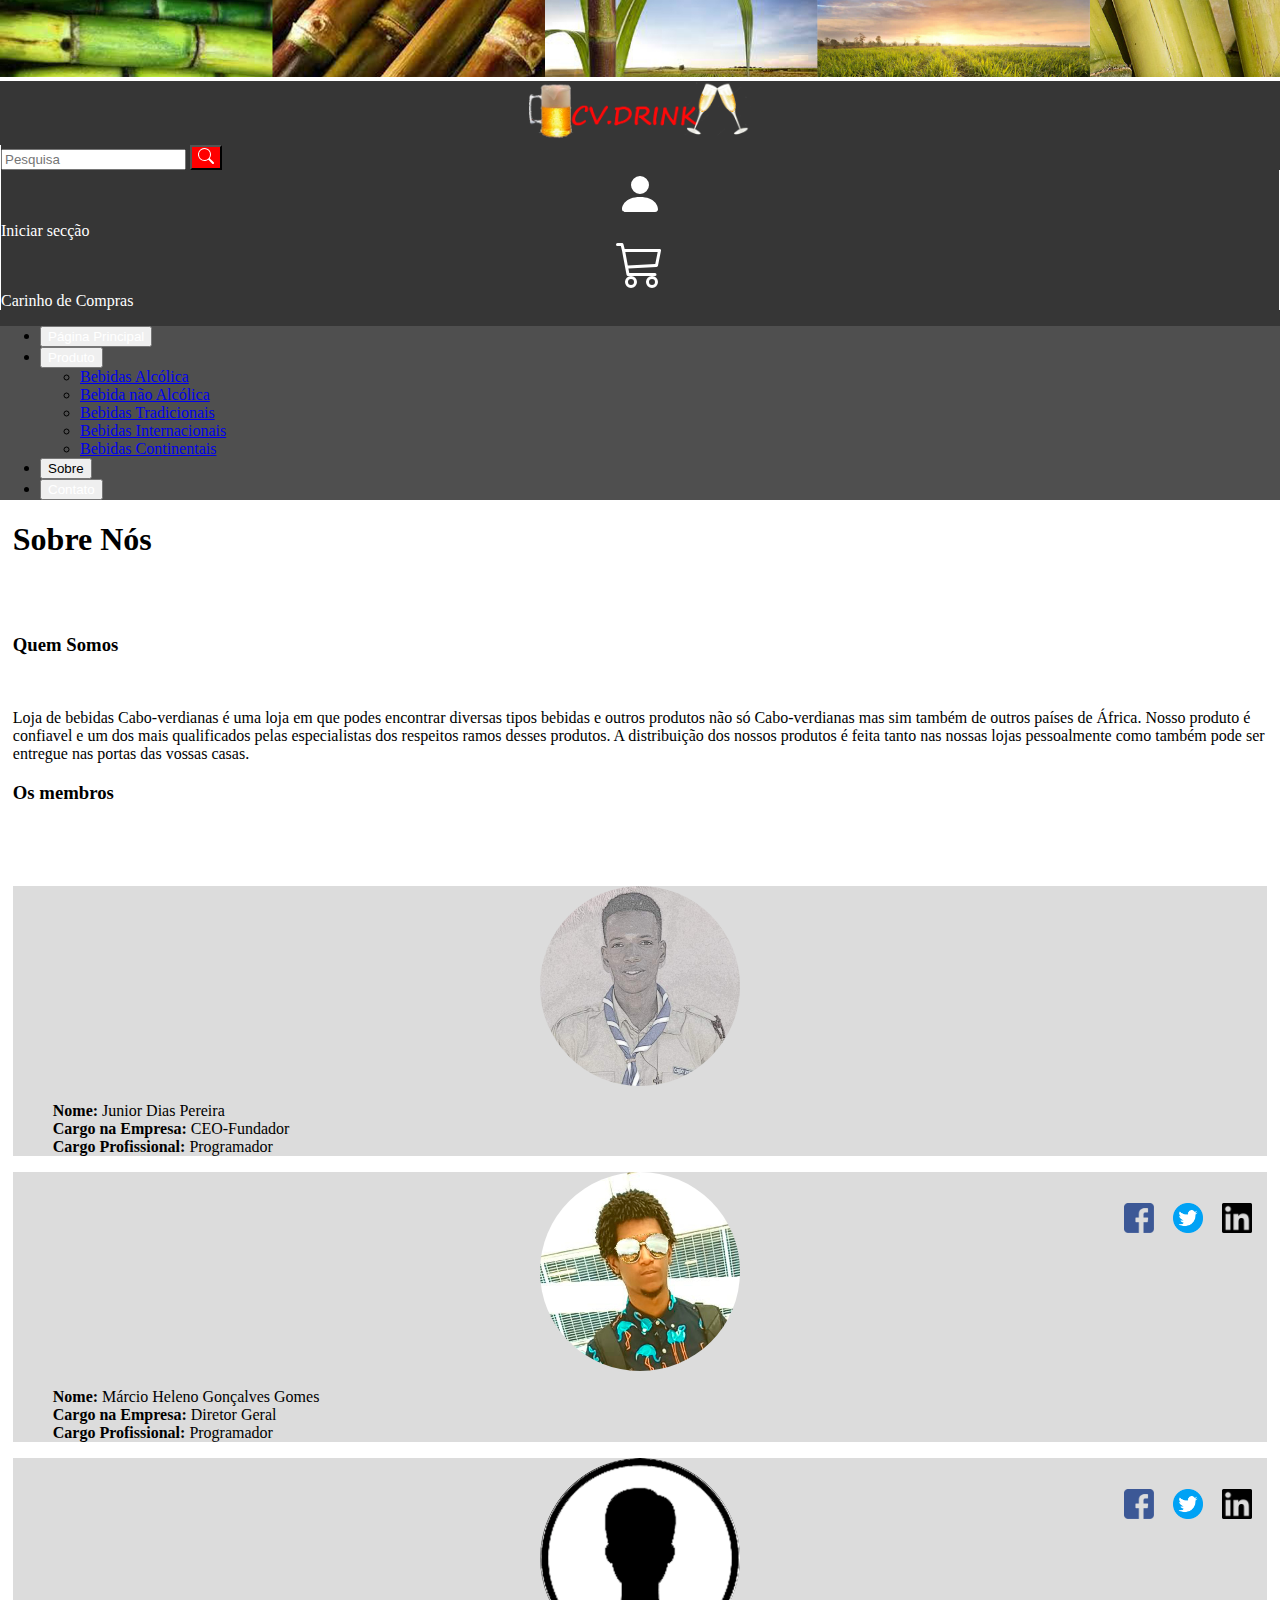
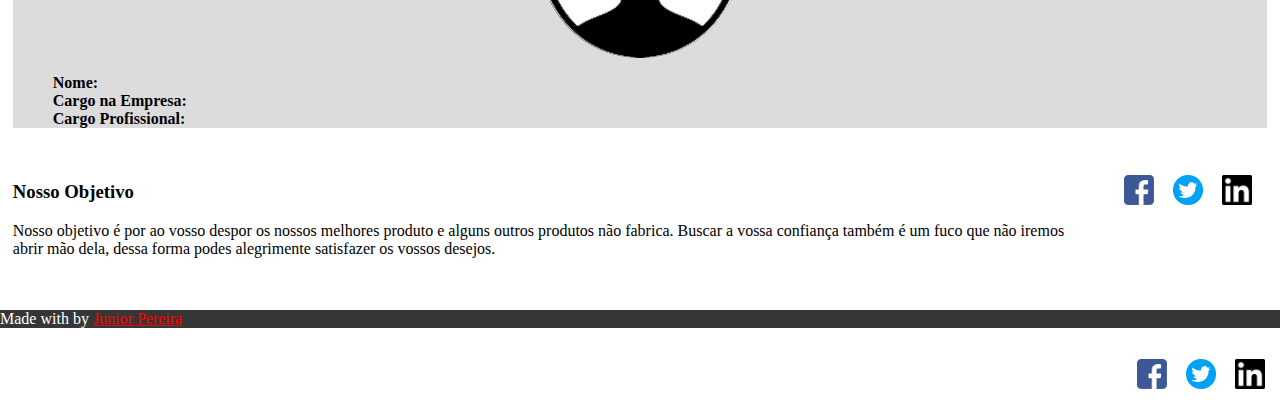
<file: sobre.html>
<!DOCTYPE html
    PUBLIC" -//W3C//DTD XHTML 1.0 Transitional//EN""http://www.w3.org/TR/xhtml1/DTD/xhtml1-transitional.dtd">
<html xmlns="http://www.w3.org/1999/xhtml">




    <head>

        <title>Bebidas Cabo-verdianas</title>

        <meta http-equiv="Content-type" content="text/html; charset=UTF-8" />
        <meta name="keywords" content="Store, Pc's, Computer, Sell, Buy, Cheap"
            />
        <meta name="description" content="Online Store for selling computers" />
        <meta name="author" name="Junior Pereira" />
        <link rel="stylesheet" type="text/css" href="projeto.css" />
        <link
            href="https://cdn.jsdelivr.net/npm/bootstrap@5.0.2/dist/css/bootstrap.min.css"
            rel="stylesheet"
            integrity="sha384-EVSTQN3/azprG1Anm3QDgpJLIm9Nao0Yz1ztcQTwFspd3yD65VohhpuuCOmLASjC"
            crossorigin="anonymous">
        
    </head>

    <body>
        <section class="top">
            <div class="row">
                <div class="col-md-12"><img src="imagens/imagemtopo.jpg"
                        height="auto" width="100%" style="margin: 0px;">
                </div>
            </div>
        </section>
        <section class="menu gradient">
            <nav class="nav-bar gradient">
                <div class="container-fluid">
                    <div class="row align-items-center">
                        <div class="col-md-3 justify-content-center">
                           <center>
                            <div class="menu-logo">
                                <a href="index.html">
                                    <img src="imagens/logo.png" height="60rem" width="auto">
                                </a>
                            </div>
                           </center> 
                        </div>
                        <div class="col-md-6" style="border-left:1px solid #FFFFFF;">
                            <form class="d-flex align-items-center" style="width: 100%; margin: auto;">
                                <input class="form-control  me-2" type="search" placeholder="Pesquisa" aria-label="Search">
                                <button class="btn" style="background-color: red; color: #FFFFFF;" type="submit">
                                    <svg xmlns="http://www.w3.org/2000/svg" width="16" height="16" fill="currentColor" class="bi bi-search" viewBox="0 0 16 16">
                                        <path d="M11.742 10.344a6.5 6.5 0 1 0-1.397 1.398h-.001c.03.04.062.078.098.115l3.85 3.85a1 1 0 0 0 1.415-1.414l-3.85-3.85a1.007 1.007 0 0 0-.115-.1zM12 6.5a5.5 5.5 0 1 1-11 0 5.5 5.5 0 0 1 11 0z"/>
                                    </svg>
                                </button>
                              </form>
                        </div>
                        <div class="col-md-3">
                            <div class="row align-items-center">
                                <div class="col-md-5 col-sm-6 txt-decoration hover-bold" style="border-left:1px solid #FFFFFF; border-right:1px solid #FFFFFF;">
                                    <a href="#" style="color: #FFFFFF;">
                                        <div class="row align-items-center justify-content-center">
                                            <div class="col-md-4 col-sm-2" style="padding-right:0 ;">
                                                <svg xmlns="http://www.w3.org/2000/svg" width="auto" height="3rem" fill="currentColor" class="bi bi-person-fill" viewBox="0 0 16 16">
                                                    <path d="M3 14s-1 0-1-1 1-4 6-4 6 3 6 4-1 1-1 1H3zm5-6a3 3 0 1 0 0-6 3 3 0 0 0 0 6z"/>
                                                </svg>
                                            </div>
                                            <div class="col-md-8 col-sm-6 text-center" style="padding-left: 0;">Iniciar secção</div>
                                        </div>
                                    </a>
                                </div>
                                <div class="col-md-6 col-sm-6 txt-decoration hover-bold" style="border-left:1px solid #FFFFFF; border-right:1px solid #FFFFFF;">
                                    <a href="#" style="color: #FFFFFF;">
                                        <div class="row align-items-center justify-content-center">
                                            <div class="col-md-4 col-sm-2" style="padding-right:0 ;">
                                                <svg xmlns="http://www.w3.org/2000/svg" width="auto" height="3rem" fill="currentColor" class="bi bi-cart3" viewBox="0 0 16 16">
                                                    <path d="M0 1.5A.5.5 0 0 1 .5 1H2a.5.5 0 0 1 .485.379L2.89 3H14.5a.5.5 0 0 1 .49.598l-1 5a.5.5 0 0 1-.465.401l-9.397.472L4.415 11H13a.5.5 0 0 1 0 1H4a.5.5 0 0 1-.491-.408L2.01 3.607 1.61 2H.5a.5.5 0 0 1-.5-.5zM3.102 4l.84 4.479 9.144-.459L13.89 4H3.102zM5 12a2 2 0 1 0 0 4 2 2 0 0 0 0-4zm7 0a2 2 0 1 0 0 4 2 2 0 0 0 0-4zm-7 1a1 1 0 1 1 0 2 1 1 0 0 1 0-2zm7 0a1 1 0 1 1 0 2 1 1 0 0 1 0-2z"/>
                                                </svg>
                                            </div>
                                            <div class="col-md-8 col-sm-7 text-center" style="padding-left: 0;">Carinho de Compras</div>
                                        </div>
                                    </a>
                                </div>
                                <div class="col-md-3">

                                </div>
                            </div>
                        </div>
                    </div>
                </div>

                <div class="container-fluid menu-pl">
                    <ul class="nav nav-tabs" id="myTab" role="tablist" style="width: 100%;">
                        <li class="nav-item txt-decoration" role="presentation">
                            <a href="index.html"><button class="nav-link"
                                    id="home-tab"
                                    data-bs-toggle="tab" data-bs-target="#home"
                                    type="button" role="tab" aria-controls="home"
                                    aria-selected="true">
                                    <span class="menu-inative">Página Principal</span>
                                    </button>
                            </a>
                        </li>
                        <li class=" nav-item dropdown" role="presentation">
                            <button class="nav-link" type="button" id="dropdownMenuButton1" role="tab" data-bs-toggle="dropdown" data-bs-target="#Produto" aria-controls="profile" aria-expanded="false">
                                <span class="menu-inative">Produto</span>
                            </button>
                            <ul class="dropdown-menu" aria-labelledby="dropdownMenuButton1">
                              <li><a class="dropdown-item" href="catalogo.html">Bebidas Alcólica</a></li>
                              <li><a class="dropdown-item" href="catalogo.html">Bebida não Alcólica</a></li>
                              <li><a class="dropdown-item" href="catalogo.html">Bebidas Tradicionais</a></li>
                              <li><a class="dropdown-item" href="catalogo.html">Bebidas Internacionais</a></li>
                              <li><a class="dropdown-item" href="catalogo.html">Bebidas Continentais</a></li>

                            </ul>
                        </li>
                        <li class="nav-item txt-decoration" role="presentation">
                            <a href="sobre.html">
                                <button class="nav-link active" id="contact-tab"
                                    data-bs-toggle="tab" data-bs-target="#contact"
                                    type="button" role="tab" aria-controls="contact"
                                    aria-selected="false">Sobre</button>
                            </a>
                        <li class="nav-item txt-decoration" role="presentation">
                            <a href="contato.html">
                                <button class="nav-link" id="contact-tab"
                                    data-bs-toggle="tab" data-bs-target="#contact"
                                    type="button" role="tab" aria-controls="contact"
                                    aria-selected="false"><span
                                        class="menu-inative">Contato</span></button>
                            </a>
                        </li>
                    </ul>
                </div>
              </nav>
        </section>
    
                <!--<li class="nav-item txt-decoration" role="presentation">
                    <a href="sobre.html">
                        <button class="nav-link active" id="contact-tab"
                            data-bs-toggle="tab" data-bs-target="#contact"
                            type="button" role="tab" aria-controls="contact"
                            aria-selected="false">Sobre</button>
                    </a>
                </li>-->
               
        <section class="about">
            <div class="container-fluid">
                <div class="row text-center justify-content-center my-4 g-4">
                    <div class="col-md-8">
                        <h1>Sobre Nós</h1>
                        <br /><br/>
                        <h3>Quem Somos</h3>
                        <br />
                        <p> Loja de bebidas Cabo-verdianas é uma loja em que podes
                            encontrar
                            diversas tipos bebidas e outros produtos não só
                            Cabo-verdianas mas sim também de outros países de África.
                            Nosso produto é confiavel e um dos mais qualificados pelas
                            especialistas
                            dos respeitos ramos desses produtos. A distribuição dos
                            nossos produtos é feita tanto nas
                            nossas lojas pessoalmente como também pode ser entregue nas
                            portas das vossas casas.</p>
                    </div>
                </div>
            
                <div class="row justify-content-center">
                    <h3 class="text-center">Os membros</h3>
                    <br /><br /><br />
                    <div class="col-md-4 justify-content-center align-items-center margin-top-bottom">
                        <div class="col-md-11 justify-content-center align-items-center" style="margin: auto;">
                            <div class="row gradient-3">
                                <div class="col-md-12 my-3 g-3">
                                    <div class="foto-1">
                                        <img src="imagens/perfil1.png" width="200px"
                                            height="auto" style="border-radius: 50%;">
                                    </div>
                                </div>
                                <div class="col-md-12 my-3 g-3">
                                    <div class="descrição">
                                        <ul>
                                            <li>
                                                <b>Nome:</b> Junior Dias Pereira
                                            </li>
                                            <li>
                                                <b>Cargo na Empresa:</b> CEO-Fundador
                                            </li>
                                            <li>
                                                <b>Cargo Profissional:</b> Programador
                                            </li>
                                        </ul>
                                    </div>
                                </div>
                                <div class="col-md-12">
                                    <div class="rede-social">
                                        <ul>
                                            <li><a
                                                    href="https://www.facebook.com/juniordiaspereira.lobo"><img
                                                        src="imagens/redes-sociais/facebook.png"
                                                        width="30px"
                                                        height="30px" /></a></li>
                                            <li><a
                                                    href="https://twitter.com/JuniorD87233996"><img
                                                        src="imagens/redes-sociais/twitter.png"
                                                        width="30px"
                                                        height="30px" /></a></li>
                                            <li><a href=""><img
                                                        src="imagens/redes-sociais/linkedin.png"
                                                        width="30px"
                                                        height="30px" /></a></li>
                                        </ul>
                                    </div>
                                </div>
                            </div>
                        </div>
                    </div>
                
                    <div class="col-md-4 justify-content-center align-items-center margin-top-bottom">
                        <div class="col-md-11 justify-content-center align-items-center" style="margin: auto;">
                            <div class="row gradient-3">
                                <div class="col-md-12 my-3 g-3">
                                    <div class="foto-1">
                                        <img src="imagens/perfil2.png" width="200px"
                                            height="auto" style="border-radius: 50%;">
                                    </div>
                                </div>
                                <div class="col-md-12 my-3 g-3">
                                    <div class="descrição">
                                        <ul>
                                            <li>
                                                <b>Nome:</b> Márcio Heleno Gonçalves Gomes
                                            </li>
                                            <li>
                                                <b>Cargo na Empresa:</b> Diretor Geral
                                            </li>
                                            <li>
                                                <b>Cargo Profissional:</b> Programador
                                            </li>
                                        </ul>
                                    </div>
                                </div>
                                <div class="col-md-12">
                                    <div class="rede-social">
                                        <ul>
                                            <li><a
                                                href="https://www.facebook.com/marcio.h.goncalves"><img
                                                    src="imagens/redes-sociais/facebook.png"
                                                    width="30px"
                                                    height="30px" /></a></li>
                                            <li><a
                                                    href=""><img
                                                        src="imagens/redes-sociais/twitter.png"
                                                        width="30px"
                                                        height="30px" /></a></li>
                                            <li><a href=""><img
                                                        src="imagens/redes-sociais/linkedin.png"
                                                        width="30px"
                                                        height="30px" /></a></li>
                                        </ul>
                                    </div>
                                </div>
                            </div>
                        </div>
                    </div>

                    <div class="col-md-4 justify-content-center align-items-center margin-top-bottom">
                        <div class="col-md-11 justify-content-center align-items-center" style="margin: auto;">
                            <div class="row gradient-3">
                                <div class="col-md-12 my-3 g-3">
                                    <div class="foto-1">
                                        <img src="imagens/icone13.png" width="200px"
                                            height="auto" style="border-radius: 50%;">
                                    </div>
                                </div>
                                <div class="col-md-12 my-3 g-3">
                                    <div class="descrição">
                                        <ul>
                                            <li>
                                                <b>Nome:</b> 
                                            </li>
                                            <li>
                                                <b>Cargo na Empresa:</b>
                                            </li>
                                            <li>
                                                <b>Cargo Profissional:</b>
                                            </li>
                                        </ul>
                                    </div>
                                </div>
                                <div class="col-md-12">
                                    <div class="rede-social">
                                        <ul>
                                            <li><a
                                                href=""><img
                                                    src="imagens/redes-sociais/facebook.png"
                                                    width="30px"
                                                    height="30px" /></a></li>
                                            <li><a
                                                    href=""><img
                                                        src="imagens/redes-sociais/twitter.png"
                                                        width="30px"
                                                        height="30px" /></a></li>
                                            <li><a href=""><img
                                                        src="imagens/redes-sociais/linkedin.png"
                                                        width="30px"
                                                        height="30px" /></a></li>
                                        </ul>
                                    </div>
                                </div>
                            </div>
                        </div>
                    </div>
                </div>
            </div>
            <br />
            <div class="row justify-content-center">
                <div class="col-md-8 text-center">
                    <h3 class="my-5 g-5">Nosso Objetivo</h3>
                    
                    <p> Nosso objetivo é por ao vosso despor os nossos melhores
                        produto e alguns outros produtos
                        não fabrica.
                        Buscar a vossa confiança também é um fuco que não iremos
                        abrir mão dela, dessa forma
                        podes alegrimente satisfazer os vossos desejos.</p>
                </div>
            </div>
            <br /><br />
        </section>


        <footer class="css-footer gradient">
            <div class="row justify-content-center text-center align-items-center">
                <div class="col-md-2"></div>
                <div class="col-md-8 text-center">
                    <span style="color: #FFFFFF;">Made with by
                    <a href="#">Junior Pereira</a>
                    </span>
                </div>
                <div class="col-md-2">
                    <div class="rede-social align-items-center">
                        <ul>
                            <li><a href=""><img
                                        src="imagens/redes-sociais/facebook.png"
                                        width="30px"
                                        height="30px" /></a></li>
                            <li><a href=""><img
                                        src="imagens/redes-sociais/twitter.png"
                                        width="30px"
                                        height="30px" /></a></li>
                            <li><a href=""><img
                                        src="imagens/redes-sociais/linkedin.png"
                                        width="30px"
                                        height="30px" /></a></li>
                        </ul>
                    </div>
                </div>
            </div>
        </footer>


        <script
            src="https://cdn.jsdelivr.net/npm/bootstrap@5.0.2/dist/js/bootstrap.bundle.min.js"
            integrity="sha384-MrcW6ZMFYlzcLA8Nl+NtUVF0sA7MsXsP1UyJoMp4YLEuNSfAP+JcXn/tWtIaxVXM"
            crossorigin="anonymous"></script>

    </body>

</html>
</file>
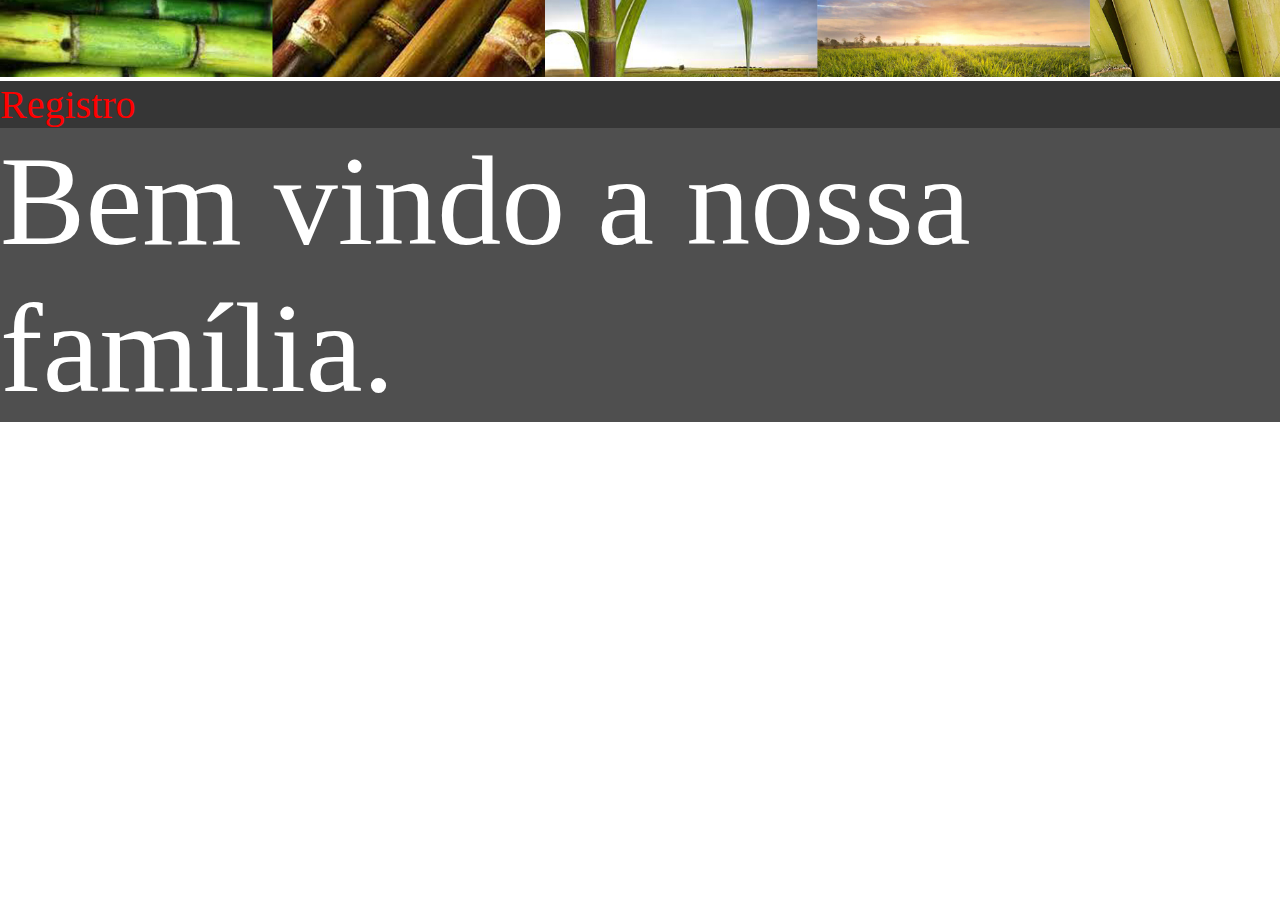
<file: registro/bemvindo.html>
<!DOCTYPE html
    PUBLIC" -//W3C//DTD XHTML 1.0 Transitional//EN""http://www.w3.org/TR/xhtml1/DTD/xhtml1-transitional.dtd">
<html xmlns="http://www.w3.org/1999/xhtml">




    <head>

        <title>Bebidas Cabo-verdianas</title>

        <meta http-equiv="Content-type" content="text/html; charset=UTF-8" />
        <meta name="keywords" content="Store, Pc's, Computer, Sell, Buy, Cheap"
            />
        <meta name="description" content="Online Store for selling computers" />
        <meta name="author" name="Junior Pereira" />
        <link rel="stylesheet" type="text/css" href="../projeto.css" />
        <link
            href="https://cdn.jsdelivr.net/npm/bootstrap@5.0.2/dist/css/bootstrap.min.css"
            rel="stylesheet"
            integrity="sha384-EVSTQN3/azprG1Anm3QDgpJLIm9Nao0Yz1ztcQTwFspd3yD65VohhpuuCOmLASjC"
            crossorigin="anonymous">

    </head>
    <body>
        
        <div id="registro">
            <section class="top">
                <div class="row">
                    <div class="col-md-12"><img src="../imagens/imagemtopo.jpg"
                            height="auto" width="100%" style="margin: 0px;">
                    </div>
                </div>
            </section>
            <div class="container-fluid align-items-center">
                <div class="row justify-content-center  text-center">
                    <div class="col-md-12 gradient text-center" style="color: red; font-size: 2.5rem;">
                        Registro
                    </div>
                    <div class="col-md-12 menu-pl text-center" style="height: auto;
                    font-size: 8rem; color: #fff;">
                        Bem vindo a nossa família.
                    </div>
                </div>
                
            </div>
        </div>
    </body>
</html>
</file>
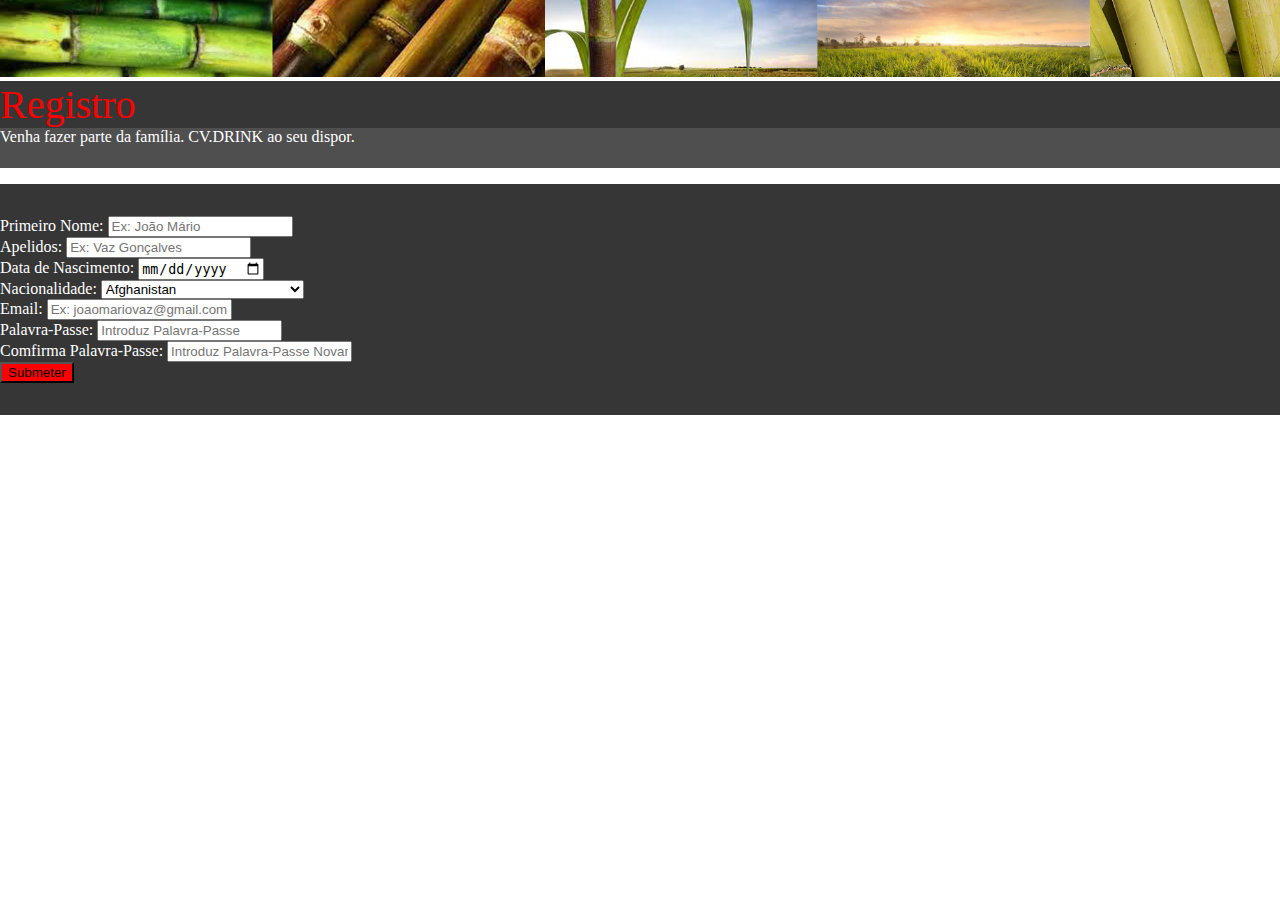
<file: registro/formulario.html>
<!DOCTYPE html
    PUBLIC" -//W3C//DTD XHTML 1.0 Transitional//EN""http://www.w3.org/TR/xhtml1/DTD/xhtml1-transitional.dtd">
<html xmlns="http://www.w3.org/1999/xhtml">




    <head>

        <title>Bebidas Cabo-verdianas</title>

        <meta http-equiv="Content-type" content="text/html; charset=UTF-8" />
        <meta name="keywords" content="Store, Pc's, Computer, Sell, Buy, Cheap"
            />
        <meta name="description" content="Online Store for selling computers" />
        <meta name="author" name="Junior Pereira" />
        <link rel="stylesheet" type="text/css" href="../projeto.css" />
        <link
            href="https://cdn.jsdelivr.net/npm/bootstrap@5.0.2/dist/css/bootstrap.min.css"
            rel="stylesheet"
            integrity="sha384-EVSTQN3/azprG1Anm3QDgpJLIm9Nao0Yz1ztcQTwFspd3yD65VohhpuuCOmLASjC"
            crossorigin="anonymous">

    </head>
    <body>
        
        <div id="registro">
            <section class="top">
                <div class="row">
                    <div class="col-md-12"><img src="../imagens/imagemtopo.jpg"
                            height="auto" width="100%" style="margin: 0px;">
                    </div>
                </div>
            </section>
            <div class="container-fluid align-items-center">
                <div class="row justify-content-center  text-center">
                    <div class="col-md-12 gradient text-center" style="color: red; font-size: 2.5rem;">
                        Registro
                    </div>
                    <div class="col-md-12 menu-pl text-center" style="height: 2.55rem; color: #fff;">
                        Venha fazer parte da família. CV.DRINK ao seu dispor.
                    </div>
                </div>
                
            </div>

            <div class="container-sm" style="margin-top: 1rem;">
                <div class="row justify-content-center">
                    <div class="col-md-7 gradient" style="color: #fff; padding-top: 2rem; padding-bottom: 2rem;">
                        <form onsubmit="">
                            <div class="mb-3 mt-3">
                                <label for="name" class="form-label">Primeiro Nome:</label>
                                <input type="text" class="form-control" id="name" placeholder="Ex: João Mário" name="email">
                            </div>
                            <div class="mb-3 mt-3">
                                <label for="name" class="form-label">Apelidos:</label>
                                <input type="text" class="form-control" id="name" placeholder="Ex: Vaz Gonçalves" name="email">
                            </div>
                            <div class="row">
                                <div class="col-md-4 col-sm-12">
                                    <div class="mb-3 mt-3">
                                        <label for="name" class="form-label">Data de Nascimento:</label>
                                        <input type="date" class="form-control" id="data-nascimento" placeholder="">
                                    </div>
                                </div>
                                <div class="col-md-8 col-sm-12">
                                    <div class="mb-3 mt-3">
                                        <label for="name" class="form-label">Nacionalidade:</label>
                                        <select id="country" name="country" class="form-control">
                                            <option value="Afganistan">Afghanistan</option>
                                            <option value="Albania">Albania</option>
                                            <option value="Algeria">Algeria</option>
                                            <option value="American Samoa">American Samoa</option>
                                            <option value="Andorra">Andorra</option>
                                            <option value="Angola">Angola</option>
                                            <option value="Anguilla">Anguilla</option>
                                            <option value="Antigua & Barbuda">Antigua & Barbuda</option>
                                            <option value="Argentina">Argentina</option>
                                            <option value="Armenia">Armenia</option>
                                            <option value="Aruba">Aruba</option>
                                            <option value="Australia">Australia</option>
                                            <option value="Austria">Austria</option>
                                            <option value="Azerbaijan">Azerbaijan</option>
                                            <option value="Bahamas">Bahamas</option>
                                            <option value="Bahrain">Bahrain</option>
                                            <option value="Bangladesh">Bangladesh</option>
                                            <option value="Barbados">Barbados</option>
                                            <option value="Belarus">Belarus</option>
                                            <option value="Belgium">Belgium</option>
                                            <option value="Belize">Belize</option>
                                            <option value="Benin">Benin</option>
                                            <option value="Bermuda">Bermuda</option>
                                            <option value="Bhutan">Bhutan</option>
                                            <option value="Bolivia">Bolivia</option>
                                            <option value="Bonaire">Bonaire</option>
                                            <option value="Bosnia & Herzegovina">Bosnia & Herzegovina</option>
                                            <option value="Botswana">Botswana</option>
                                            <option value="Brazil">Brazil</option>
                                            <option value="British Indian Ocean Ter">British Indian Ocean Ter</option>
                                            <option value="Brunei">Brunei</option>
                                            <option value="Bulgaria">Bulgaria</option>
                                            <option value="Burkina Faso">Burkina Faso</option>
                                            <option value="Burundi">Burundi</option>
                                            <option value="Cambodia">Cambodia</option>
                                            <option value="Cameroon">Cameroon</option>
                                            <option value="Canada">Canada</option>
                                            <option value="Canary Islands">Canary Islands</option>
                                            <option value="Cape Verde">Cape Verde</option>
                                            <option value="Cayman Islands">Cayman Islands</option>
                                            <option value="Central African Republic">Central African Republic</option>
                                            <option value="Chad">Chad</option>
                                            <option value="Channel Islands">Channel Islands</option>
                                            <option value="Chile">Chile</option>
                                            <option value="China">China</option>
                                            <option value="Christmas Island">Christmas Island</option>
                                            <option value="Cocos Island">Cocos Island</option>
                                            <option value="Colombia">Colombia</option>
                                            <option value="Comoros">Comoros</option>
                                            <option value="Congo">Congo</option>
                                            <option value="Cook Islands">Cook Islands</option>
                                            <option value="Costa Rica">Costa Rica</option>
                                            <option value="Cote DIvoire">Cote DIvoire</option>
                                            <option value="Croatia">Croatia</option>
                                            <option value="Cuba">Cuba</option>
                                            <option value="Curaco">Curacao</option>
                                            <option value="Cyprus">Cyprus</option>
                                            <option value="Czech Republic">Czech Republic</option>
                                            <option value="Denmark">Denmark</option>
                                            <option value="Djibouti">Djibouti</option>
                                            <option value="Dominica">Dominica</option>
                                            <option value="Dominican Republic">Dominican Republic</option>
                                            <option value="East Timor">East Timor</option>
                                            <option value="Ecuador">Ecuador</option>
                                            <option value="Egypt">Egypt</option>
                                            <option value="El Salvador">El Salvador</option>
                                            <option value="Equatorial Guinea">Equatorial Guinea</option>
                                            <option value="Eritrea">Eritrea</option>
                                            <option value="Estonia">Estonia</option>
                                            <option value="Ethiopia">Ethiopia</option>
                                            <option value="Falkland Islands">Falkland Islands</option>
                                            <option value="Faroe Islands">Faroe Islands</option>
                                            <option value="Fiji">Fiji</option>
                                            <option value="Finland">Finland</option>
                                            <option value="France">France</option>
                                            <option value="French Guiana">French Guiana</option>
                                            <option value="French Polynesia">French Polynesia</option>
                                            <option value="French Southern Ter">French Southern Ter</option>
                                            <option value="Gabon">Gabon</option>
                                            <option value="Gambia">Gambia</option>
                                            <option value="Georgia">Georgia</option>
                                            <option value="Germany">Germany</option>
                                            <option value="Ghana">Ghana</option>
                                            <option value="Gibraltar">Gibraltar</option>
                                            <option value="Great Britain">Great Britain</option>
                                            <option value="Greece">Greece</option>
                                            <option value="Greenland">Greenland</option>
                                            <option value="Grenada">Grenada</option>
                                            <option value="Guadeloupe">Guadeloupe</option>
                                            <option value="Guam">Guam</option>
                                            <option value="Guatemala">Guatemala</option>
                                            <option value="Guinea">Guinea</option>
                                            <option value="Guyana">Guyana</option>
                                            <option value="Haiti">Haiti</option>
                                            <option value="Hawaii">Hawaii</option>
                                            <option value="Honduras">Honduras</option>
                                            <option value="Hong Kong">Hong Kong</option>
                                            <option value="Hungary">Hungary</option>
                                            <option value="Iceland">Iceland</option>
                                            <option value="Indonesia">Indonesia</option>
                                            <option value="India">India</option>
                                            <option value="Iran">Iran</option>
                                            <option value="Iraq">Iraq</option>
                                            <option value="Ireland">Ireland</option>
                                            <option value="Isle of Man">Isle of Man</option>
                                            <option value="Israel">Israel</option>
                                            <option value="Italy">Italy</option>
                                            <option value="Jamaica">Jamaica</option>
                                            <option value="Japan">Japan</option>
                                            <option value="Jordan">Jordan</option>
                                            <option value="Kazakhstan">Kazakhstan</option>
                                            <option value="Kenya">Kenya</option>
                                            <option value="Kiribati">Kiribati</option>
                                            <option value="Korea North">Korea North</option>
                                            <option value="Korea Sout">Korea South</option>
                                            <option value="Kuwait">Kuwait</option>
                                            <option value="Kyrgyzstan">Kyrgyzstan</option>
                                            <option value="Laos">Laos</option>
                                            <option value="Latvia">Latvia</option>
                                            <option value="Lebanon">Lebanon</option>
                                            <option value="Lesotho">Lesotho</option>
                                            <option value="Liberia">Liberia</option>
                                            <option value="Libya">Libya</option>
                                            <option value="Liechtenstein">Liechtenstein</option>
                                            <option value="Lithuania">Lithuania</option>
                                            <option value="Luxembourg">Luxembourg</option>
                                            <option value="Macau">Macau</option>
                                            <option value="Macedonia">Macedonia</option>
                                            <option value="Madagascar">Madagascar</option>
                                            <option value="Malaysia">Malaysia</option>
                                            <option value="Malawi">Malawi</option>
                                            <option value="Maldives">Maldives</option>
                                            <option value="Mali">Mali</option>
                                            <option value="Malta">Malta</option>
                                            <option value="Marshall Islands">Marshall Islands</option>
                                            <option value="Martinique">Martinique</option>
                                            <option value="Mauritania">Mauritania</option>
                                            <option value="Mauritius">Mauritius</option>
                                            <option value="Mayotte">Mayotte</option>
                                            <option value="Mexico">Mexico</option>
                                            <option value="Midway Islands">Midway Islands</option>
                                            <option value="Moldova">Moldova</option>
                                            <option value="Monaco">Monaco</option>
                                            <option value="Mongolia">Mongolia</option>
                                            <option value="Montserrat">Montserrat</option>
                                            <option value="Morocco">Morocco</option>
                                            <option value="Mozambique">Mozambique</option>
                                            <option value="Myanmar">Myanmar</option>
                                            <option value="Nambia">Nambia</option>
                                            <option value="Nauru">Nauru</option>
                                            <option value="Nepal">Nepal</option>
                                            <option value="Netherland Antilles">Netherland Antilles</option>
                                            <option value="Netherlands">Netherlands (Holland, Europe)</option>
                                            <option value="Nevis">Nevis</option>
                                            <option value="New Caledonia">New Caledonia</option>
                                            <option value="New Zealand">New Zealand</option>
                                            <option value="Nicaragua">Nicaragua</option>
                                            <option value="Niger">Niger</option>
                                            <option value="Nigeria">Nigeria</option>
                                            <option value="Niue">Niue</option>
                                            <option value="Norfolk Island">Norfolk Island</option>
                                            <option value="Norway">Norway</option>
                                            <option value="Oman">Oman</option>
                                            <option value="Pakistan">Pakistan</option>
                                            <option value="Palau Island">Palau Island</option>
                                            <option value="Palestine">Palestine</option>
                                            <option value="Panama">Panama</option>
                                            <option value="Papua New Guinea">Papua New Guinea</option>
                                            <option value="Paraguay">Paraguay</option>
                                            <option value="Peru">Peru</option>
                                            <option value="Phillipines">Philippines</option>
                                            <option value="Pitcairn Island">Pitcairn Island</option>
                                            <option value="Poland">Poland</option>
                                            <option value="Portugal">Portugal</option>
                                            <option value="Puerto Rico">Puerto Rico</option>
                                            <option value="Qatar">Qatar</option>
                                            <option value="Republic of Montenegro">Republic of Montenegro</option>
                                            <option value="Republic of Serbia">Republic of Serbia</option>
                                            <option value="Reunion">Reunion</option>
                                            <option value="Romania">Romania</option>
                                            <option value="Russia">Russia</option>
                                            <option value="Rwanda">Rwanda</option>
                                            <option value="St Barthelemy">St Barthelemy</option>
                                            <option value="St Eustatius">St Eustatius</option>
                                            <option value="St Helena">St Helena</option>
                                            <option value="St Kitts-Nevis">St Kitts-Nevis</option>
                                            <option value="St Lucia">St Lucia</option>
                                            <option value="St Maarten">St Maarten</option>
                                            <option value="St Pierre & Miquelon">St Pierre & Miquelon</option>
                                            <option value="St Vincent & Grenadines">St Vincent & Grenadines</option>
                                            <option value="Saipan">Saipan</option>
                                            <option value="Samoa">Samoa</option>
                                            <option value="Samoa American">Samoa American</option>
                                            <option value="San Marino">San Marino</option>
                                            <option value="Sao Tome & Principe">Sao Tome & Principe</option>
                                            <option value="Saudi Arabia">Saudi Arabia</option>
                                            <option value="Senegal">Senegal</option>
                                            <option value="Seychelles">Seychelles</option>
                                            <option value="Sierra Leone">Sierra Leone</option>
                                            <option value="Singapore">Singapore</option>
                                            <option value="Slovakia">Slovakia</option>
                                            <option value="Slovenia">Slovenia</option>
                                            <option value="Solomon Islands">Solomon Islands</option>
                                            <option value="Somalia">Somalia</option>
                                            <option value="South Africa">South Africa</option>
                                            <option value="Spain">Spain</option>
                                            <option value="Sri Lanka">Sri Lanka</option>
                                            <option value="Sudan">Sudan</option>
                                            <option value="Suriname">Suriname</option>
                                            <option value="Swaziland">Swaziland</option>
                                            <option value="Sweden">Sweden</option>
                                            <option value="Switzerland">Switzerland</option>
                                            <option value="Syria">Syria</option>
                                            <option value="Tahiti">Tahiti</option>
                                            <option value="Taiwan">Taiwan</option>
                                            <option value="Tajikistan">Tajikistan</option>
                                            <option value="Tanzania">Tanzania</option>
                                            <option value="Thailand">Thailand</option>
                                            <option value="Togo">Togo</option>
                                            <option value="Tokelau">Tokelau</option>
                                            <option value="Tonga">Tonga</option>
                                            <option value="Trinidad & Tobago">Trinidad & Tobago</option>
                                            <option value="Tunisia">Tunisia</option>
                                            <option value="Turkey">Turkey</option>
                                            <option value="Turkmenistan">Turkmenistan</option>
                                            <option value="Turks & Caicos Is">Turks & Caicos Is</option>
                                            <option value="Tuvalu">Tuvalu</option>
                                            <option value="Uganda">Uganda</option>
                                            <option value="United Kingdom">United Kingdom</option>
                                            <option value="Ukraine">Ukraine</option>
                                            <option value="United Arab Erimates">United Arab Emirates</option>
                                            <option value="United States of America">United States of America</option>
                                            <option value="Uraguay">Uruguay</option>
                                            <option value="Uzbekistan">Uzbekistan</option>
                                            <option value="Vanuatu">Vanuatu</option>
                                            <option value="Vatican City State">Vatican City State</option>
                                            <option value="Venezuela">Venezuela</option>
                                            <option value="Vietnam">Vietnam</option>
                                            <option value="Virgin Islands (Brit)">Virgin Islands (Brit)</option>
                                            <option value="Virgin Islands (USA)">Virgin Islands (USA)</option>
                                            <option value="Wake Island">Wake Island</option>
                                            <option value="Wallis & Futana Is">Wallis & Futana Is</option>
                                            <option value="Yemen">Yemen</option>
                                            <option value="Zaire">Zaire</option>
                                            <option value="Zambia">Zambia</option>
                                            <option value="Zimbabwe">Zimbabwe</option>
                                            </select>
                                    </div>
                                </div>
                            </div>
                            <div class="mb-3 mt-3">
                              <label for="email" class="form-label">Email:</label>
                              <input type="email" class="form-control" id="email" placeholder="Ex: joaomariovaz@gmail.com" name="email">
                            </div>
                            <div class="mb-3">
                              <label for="pwd" class="form-label">Palavra-Passe:</label>
                              <input type="password" class="form-control" id="pwd" 
                              placeholder="Introduz Palavra-Passe" name="pswd">
                            </div>
                            <div class="mb-3">
                                <label for="pwd" class="form-label">Comfirma Palavra-Passe:</label>
                                <input type="password" class="form-control" id="pwd" 
                                placeholder="Introduz Palavra-Passe Novamente" name="pswd">
                            </div>
                            <div class="row justify-content-center">
                                <div class="col-md-3 text-center">
                                    <button type="button" value="Submit" class="btn btn-danger" id="submeter" 
                                    style="background-color: red;" onclick="registro1()">Submeter</button>
                                </div>
                            </div>
                          </form>
                          
                    </div>
                </div>
            </div>
            
        </div>

        <script type="text/javascript" src="../js/banner.js"></script>
        <script
            src="https://cdn.jsdelivr.net/npm/bootstrap@5.0.2/dist/js/bootstrap.bundle.min.js"
            integrity="sha384-MrcW6ZMFYlzcLA8Nl+NtUVF0sA7MsXsP1UyJoMp4YLEuNSfAP+JcXn/tWtIaxVXM"
            crossorigin="anonymous">
        </script>
        
    </body>

</html>
</file>
<file: projeto.css>
body{
    background-color:  #ffffffe7;
    margin: 0px;
    font-family: serif;  
    padding: 0px;
    width: 100%;
    height: 100%;
    position: absolute;

}

.top{
    height: auto;
    width: 100%;
    margin: 0px;
}

.gradient{
    background: rgb(2,0,36);
    background-color: #363636;
}

.gradient-3{
    background-color: #DCDCDC;
}

.pesquisa{
    float: right;
}

.menu-inative{
    color: #FFFFFF;
}

.txt-decoration a{
    text-decoration: none;
}

.menu-logo{
    height: 100%;
    width: auto;
    margin: auto;
    list-style-type: none;
}
.menu-pl{
    background-color: 	#4F4F4F;
}

.menu-logo a{
    margin: auto;
}

.carousel-project{
    background-image: url(imagens/destaque.jpg);
    background-repeat: no-repeat;
    height: 30rem;
    background-size: 100%;
}

.cela-infor{
    margin-top: 4rem;
    margin-bottom: 4rem;
}

.cl-i-1{
    border-left: 1px solid #807d7d7e;
    border-right: 1px solid #807d7d7e;
}

.hover-bold a:hover{
font-weight: bold;
}
 
.css-footer{
    bottom: 0%;
}

.rede-social{
    float: right;
    text-align: center;
    padding-top: 15px;

}

.rede-social ul{
    list-style-type: none;
}

.rede-social ul li{
    display: inline;
    margin-right: 15px;
}

.text-center a{
    color: red;
}

/* códigos do catalogo */


/* códigos do contato */

.gradient-2{
    background: rgb(2,0,36);
    background: linear-gradient(90deg, rgba(2,0,36,1) 0%, rgba(215,249,255,1) 0%, rgba(255,255,255,1) 100%);
}



.circ-1{
    border-radius: 50%;
    height: 90%;
    width: 150px;
    margin: auto;
    text-align: center;
    position: relative;
    box-shadow: 2px 2px 4px #000000;
    text-align: center;
    padding: 1rem;
}


.contat-fil-2{
    height: 30%;
    width: 90%;
    margin: auto;
    color: black;
    text-align: center;
}

.contat-fil-2 a{
    text-decoration: none;
    color: black;
    font-size: 150%;
}

.box-contact-1{
    border-radius: 3%;    
}

.box-contact-2{
    border-left: 1px solid #4F4F4F;
}

.padding-2{
    padding-top: 10px;
    padding-left: 10px;
    padding-bottom: 3rem;
    padding-right: 10px;
    background-color: rgb(235, 235, 235);
    border-radius: 3%;
    height: 100%;
}

.padding-3{
    padding-left: 5rem;
}

.button-registro{
    border-radius: 10%;
    background-color: rgb(75, 73, 73);
    width: 7rem;
    height: 2rem;
}

.button-registro a{
    text-decoration: none;
}

.button-registro h5:hover{
    color: red;
}

.button-registro h5{
    font-size: 1.17rem;
    color: #ffffff;
}

.contact-1{
    padding-left: 3rem;
}

.contact-2{
    margin-top: 1rem;
}

.contact-2 a{
    color: black;
}

.contact-2 span{
    padding-left: 0.5rem;
    font-size: 1.2rem;
}

.contact-2 a:hover{
    color: red;
}

/* códigos do sobre */
.about{
    width: 98%;
    margin: auto;
}

.membros{
    width: 30%;
    float: left;
    margin: 1% 1.66% 1% 1.66%;
    text-align: center;
    background-color: rgb(229, 228, 248);
    padding-top: 2%;
}

.foto-1{
    border-radius: 50%;
    margin: auto;
    height: 200px;
    width: 200px;
}

.descrição ul{
    list-style-type: none;
    text-align: left;
}

.margin-top-bottom{
    margin: 10px 0 10px 0;
}

/*resgistro*/

.titulo-registro{
    color: red;
    margin: auto;
    font-size: 3rem;
    text-align: center;
}
</file>
